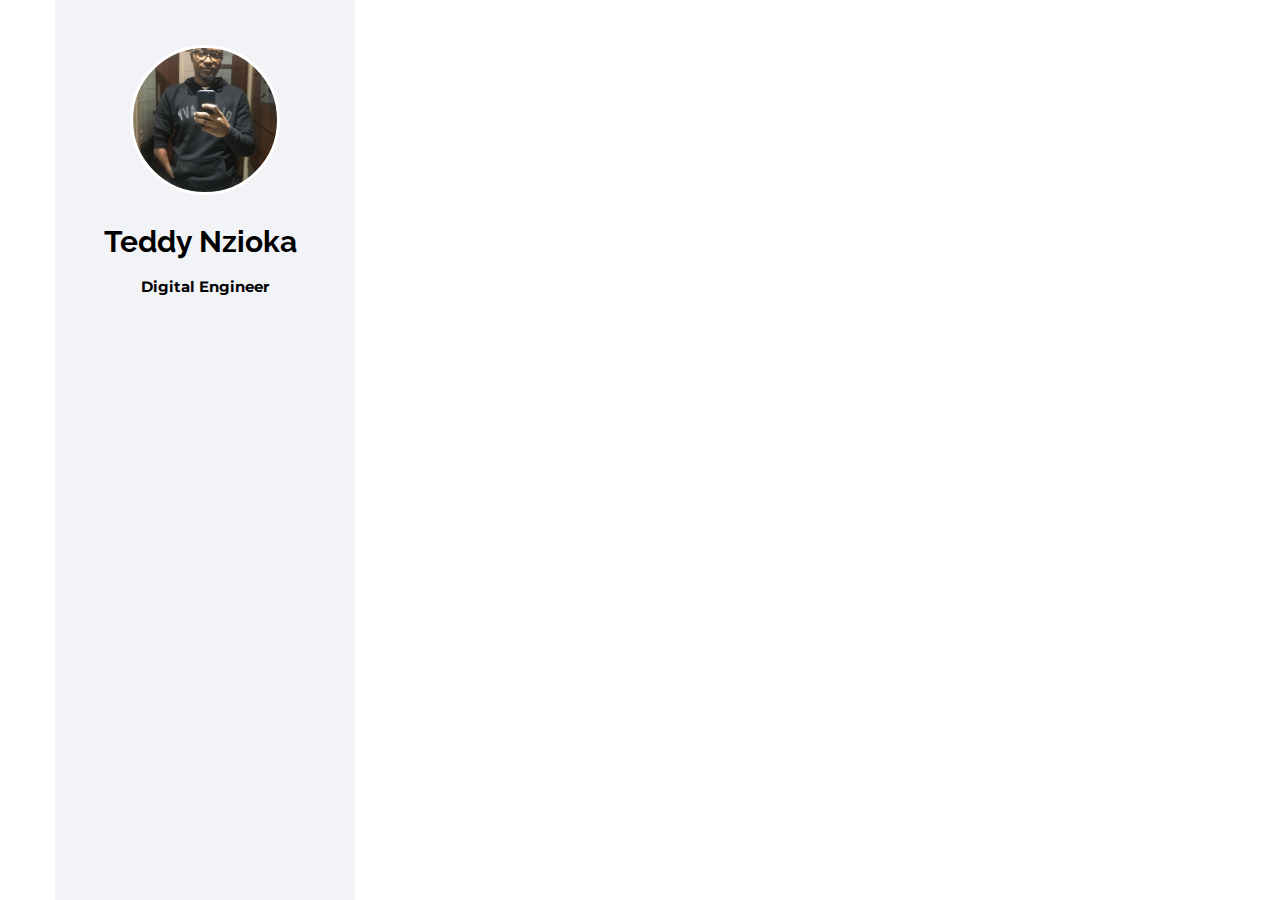
<file: cp.html>
<!DOCTYPE HTML>
<html>
	<head>
	<meta charset="utf-8">
	<meta http-equiv="X-UA-Compatible" content="IE=edge">
	<title>Teddy Nzioka</title>
	<meta name="viewport" content="width=device-width, initial-scale=1">
	<meta name="description" content="Portfolio webpage of Teddy Nzioka" />
	<meta name="keywords" content="portfolio,website,personal website,github,projects,computer science and engineering, information technology" />
	<meta name="author" content="Teddy Nzioka" />
   
    <!--Social Media icons--> 
    <link rel="stylesheet" href="https://cdnjs.cloudflare.com/ajax/libs/font-awesome/4.7.0/css/font-awesome.min.css">

	<!-- Place favicon.ico and apple-touch-icon.png in the root directory -->
    <link rel="icon" type="image/png" href="logo.png">

	<link href="https://fonts.googleapis.com/css?family=Quicksand:300,400,500,700" rel="stylesheet">
	<link href="https://fonts.googleapis.com/css?family=Playfair+Display:400,400i,700" rel="stylesheet">
    <link href="https://fonts.googleapis.com/css?family=Montserrat|Open+Sans|Raleway&display=swap" rel="stylesheet">
	
	<!-- Animate.css -->
	<link rel="stylesheet" href="css/animate.css">
	<!-- Bootstrap  -->
	<link rel="stylesheet" href="css/bootstrap.css">
	<!-- Flexslider  -->
	<link rel="stylesheet" href="css/flexslider.css">
	<!-- Flaticons  -->
	<link rel="stylesheet" href="fonts/flaticon/font/flaticon.css">
	<!-- Theme style  -->
	<link rel="stylesheet" href="css/style.css">
	<!-- Modernizr JS -->
	<script src="js/modernizr-2.6.2.min.js"></script>
        
        <script async src="https://pagead2.googlesyndication.com/pagead/js/adsbygoogle.js"></script>
<script>
  (adsbygoogle = window.adsbygoogle || []).push({
    google_ad_client: "ca-pub-5825421732371893",
    enable_page_level_ads: true
  });
</script>
        
	</head>
    
<body>
    <div id="colorlib-page">
		<div class="container-wrap">
		  <a href="#" class="js-colorlib-nav-toggle colorlib-nav-toggle" data-toggle="collapse" data-target="#navbar" aria-expanded="false" aria-controls="navbar"><i></i></a> 
            
            <!----Side bar--->
		  <aside id="colorlib-aside" role="complementary" class="border js-fullheight">
			<div class="text-center">
				<div class="author-img" style="background-image: url(images/teddbot.JPG);"></div>
				<h1 id="colorlib-logo"><a href="https://teddbot.github.io">Teddy Nzioka</a></h1>
				<p><strong>Digital Engineer</strong></p>
			</div>
		  </aside>
            
            <!----- main page--------->
            <div id="colorlib-main">
                  <!------Skills---------------->
            
    <section class="colorlib-skills" data-section="skills">
        <div class="colorlib-narrow-content">
            <div class="row">
				<div class="col-md-6 col-md-offset-3 col-md-pull-3 animate-box" data-animate-effect="fadeInLeft">
						<!--	<span class="heading-meta">My Specialty</span> -->
				    <h2>Profile Links</h2>
                    <hr>
				</div>
            </div>
            <div class="row">
				<div class="col-md-6 animate-box" data-animate-effect="fadeInLeft">
				    <div class="progress-wrap">
				        <strong><a href="https://www.codechef.com/users/"><p style="color:firebrick">Codechef</p></a></strong>
				    </div>
				</div>
				<div class="col-md-6 animate-box" data-animate-effect="fadeInRight">
				    <div class="progress-wrap">
				        <strong><a href="https://codeforces.com/profile/"><p style="color:deeppink">Codeforces</p></a></strong>
				    </div>
				</div>
				<div class="col-md-6 animate-box" data-animate-effect="fadeInLeft">
				    <div class="progress-wrap">
				        <strong><a href="https://auth.geeksforgeeks.org/user/"><p style="color:darkgreen">Geekforgeeks</p></a></strong>
				    </div>
				</div>
				<div class="col-md-6 animate-box" data-animate-effect="fadeInRight">
				    <div class="progress-wrap">
				        <strong><a href="https://www.hackerearth.com/"><p style="color:dimgrey">HackerEarth</p></a></strong>
				    </div>
				</div>
				<div class="col-md-6 animate-box" data-animate-effect="fadeInLeft">
				    <div class="progress-wrap">
				        <strong><a href="https://www.hackerrank.com/"><p style="color:forestgreen">HackerRank</p></a></strong>
				    </div>
				</div>
                <div class="col-md-6 animate-box" data-animate-effect="fadeInRight">
				    <div class="progress-wrap">
				        <strong><a href="https://github.com/teddbot"><p style="color:black">GitHub</p></a></strong>
				    </div>
				</div>
            </div>
        </div>
    </section>
                
    <section class="colorlib-skills" data-section="skills">
        <div class="colorlib-narrow-content">
            <div class="row">
				<div class="col-md-6 col-md-offset-3 col-md-pull-3 animate-box" data-animate-effect="fadeInLeft">
						<!--	<span class="heading-meta">My Specialty</span> -->
				    <h2>Social Links</h2>
                    <hr>
				</div>
            </div>
            <div class="row">
                <div class="col-md-6 animate-box" data-animate-effect="fadeInRight">
				    <div class="progress-wrap">
				        <strong><a href="https://www.linkedin.com/in/teddynzioka/"><p style="color:dodgerblue">Linkedin</p></a></strong>
				    </div>
				</div>
				<div class="col-md-6 animate-box" data-animate-effect="fadeInLeft">
				    <div class="progress-wrap">
				        <strong><a href="https://quora.com"><p style="color:darkred">Quora</p></a></strong>
				    </div>
				</div>
				<div class="col-md-6 animate-box" data-animate-effect="fadeInRight">
				    <div class="progress-wrap">
				        <strong><a href="https://medium.com/@teddbot"><p style="color:aquamarine">Medium</p></a></strong>
				    </div>
				</div>
				<div class="col-md-6 animate-box" data-animate-effect="fadeInLeft">
				    <div class="progress-wrap">
				        <strong><a href="https://www.instagram.com"><p style="color:darkorange">Instagram</p></a></strong>
				    </div>
				</div>
				<div class="col-md-6 animate-box" data-animate-effect="fadeInRight">
				    <div class="progress-wrap">
				        <strong><a href="https://twitter.com"><p style="color:dodgerblue">Twitter</p></a></strong>
				    </div>
				</div>
            </div>
        </div>
    </section>

            </div><!-- end:colorlib-main -->
        </div><!-- end:container-wrap -->
</div><!-- end:colorlib-page -->
     
	<!-- jQuery -->
	<script src="js/jquery.min.js"></script>
	<!-- jQuery Easing -->
	<script src="js/jquery.easing.1.3.js"></script>
	<!-- Bootstrap -->
	<script src="js/bootstrap.min.js"></script>
	<!-- Waypoints -->
	<script src="js/jquery.waypoints.min.js"></script>
	<!-- Flexslider -->
	<script src="js/jquery.flexslider-min.js"></script>
	<!-- Counters -->
	<script src="js/jquery.countTo.js"></script>
	
	
	<!-- MAIN JS -->
	<script src="js/main.js"></script>

	</body>
</html>
</file>
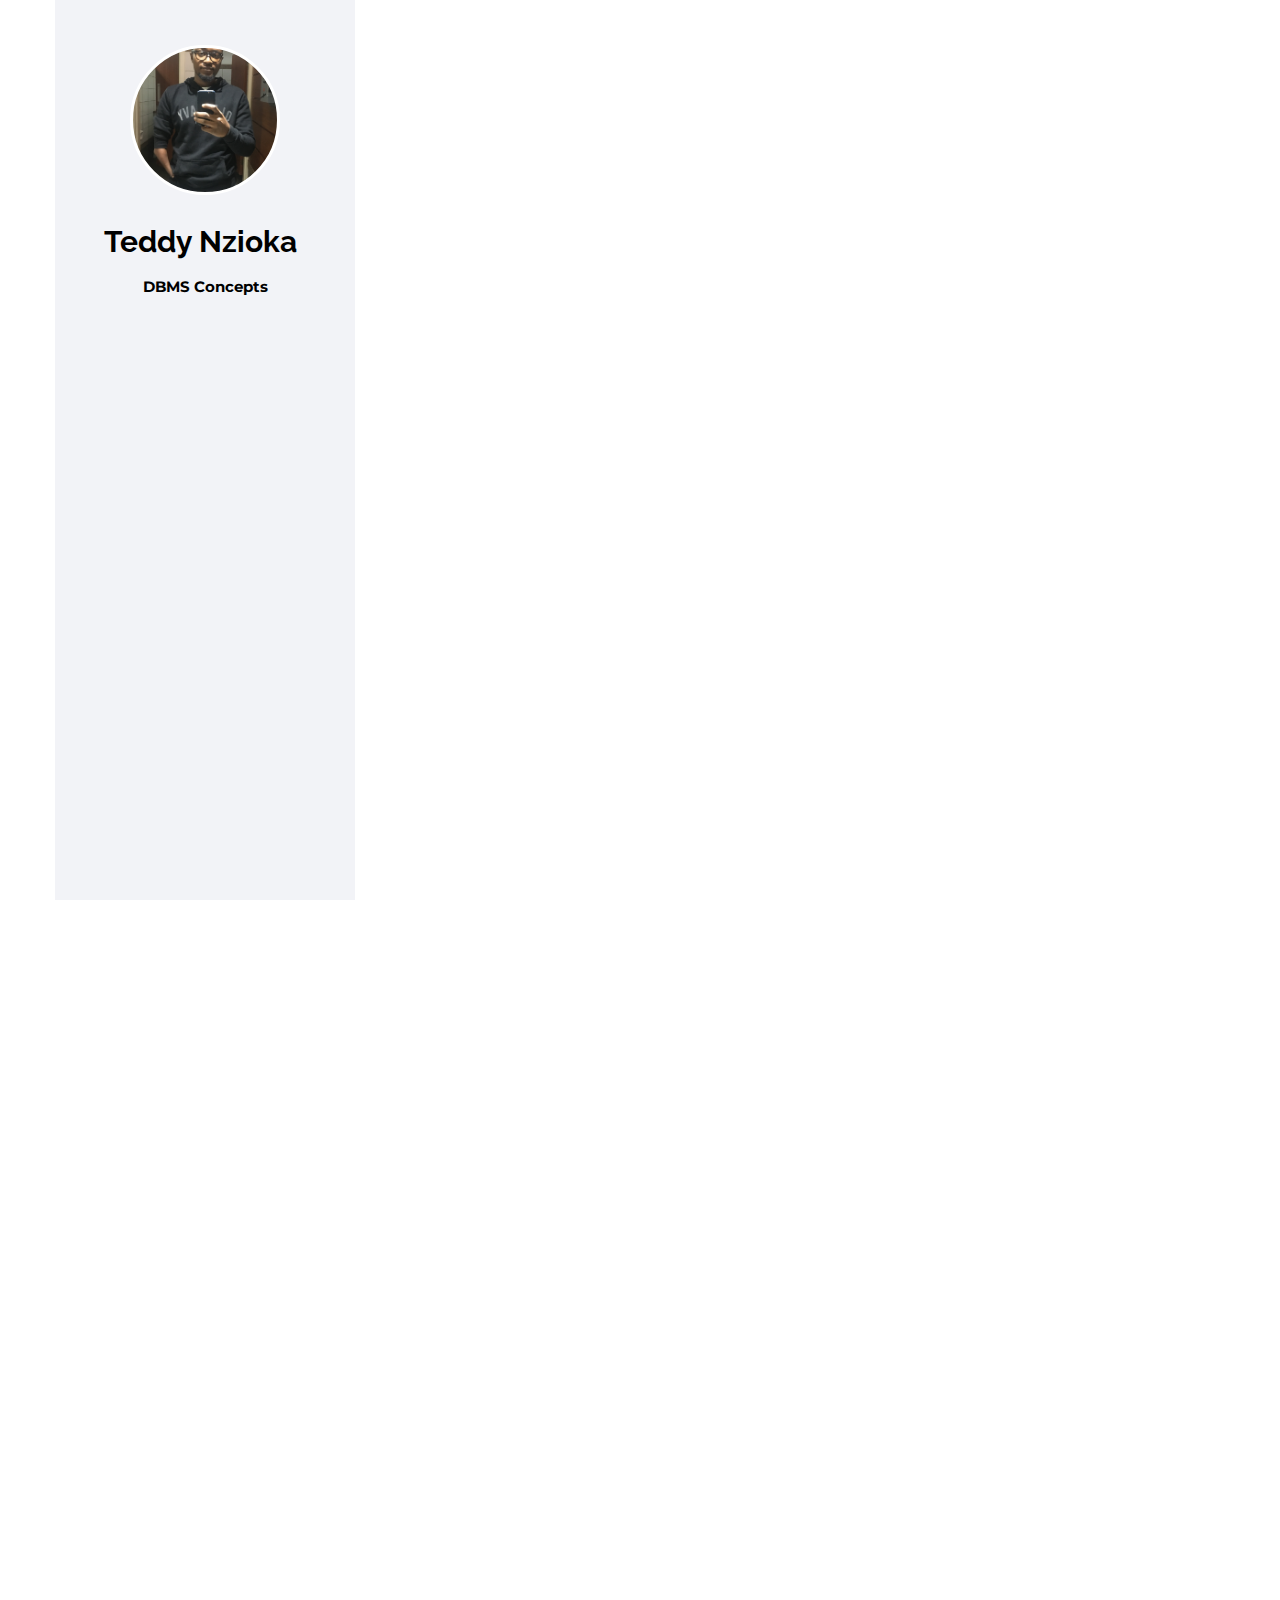
<file: dbmsconcepts.html>
<!DOCTYPE HTML>
<html>
	<head>
	<meta charset="utf-8">
	<meta http-equiv="X-UA-Compatible" content="IE=edge">
	<title>Teddy Nzioka - DBMS Concepts</title>
	<meta name="viewport" content="width=device-width, initial-scale=1">
	<meta name="description" content="Portfolio webpage of Teddy Nzioka" />
	<meta name="keywords" content="portfolio,website,personal website,github,projects,computer science and engineering, information technology" />
	<meta name="author" content="Teddy Nzioka" />
   
    <!--Social Media icons--> 
    <link rel="stylesheet" href="https://cdnjs.cloudflare.com/ajax/libs/font-awesome/4.7.0/css/font-awesome.min.css">

	<!-- Place favicon.ico and apple-touch-icon.png in the root directory -->
    <link rel="icon" type="image/png" href="logo.png">

	<link href="https://fonts.googleapis.com/css?family=Quicksand:300,400,500,700" rel="stylesheet">
	<link href="https://fonts.googleapis.com/css?family=Playfair+Display:400,400i,700" rel="stylesheet">
    <link href="https://fonts.googleapis.com/css?family=Montserrat|Open+Sans|Raleway&display=swap" rel="stylesheet">
	
	<!-- Animate.css -->
	<link rel="stylesheet" href="css/animate.css">
	<!-- Bootstrap  -->
	<link rel="stylesheet" href="css/bootstrap.css">
	<!-- Flexslider  -->
	<link rel="stylesheet" href="css/flexslider.css">
	<!-- Flaticons  -->
	<link rel="stylesheet" href="fonts/flaticon/font/flaticon.css">
	<!-- Theme style  -->
	<link rel="stylesheet" href="css/style.css">
	<!-- Modernizr JS -->
	<script src="js/modernizr-2.6.2.min.js"></script>
        
        <script async src="https://pagead2.googlesyndication.com/pagead/js/adsbygoogle.js"></script>
<script>
  (adsbygoogle = window.adsbygoogle || []).push({
    google_ad_client: "ca-pub-5825421732371893",
    enable_page_level_ads: true
  });
</script>
        
	</head>
    
<body>
    <div id="colorlib-page">
		<div class="container-wrap">
		  <a href="#" class="js-colorlib-nav-toggle colorlib-nav-toggle" data-toggle="collapse" data-target="#navbar" aria-expanded="false" aria-controls="navbar"><i></i></a> 
            
            <!----Side bar--->
		  <aside id="colorlib-aside" role="complementary" class="border js-fullheight">
			<div class="text-center">
				<div class="author-img" style="background-image: url(images/teddbot.JPG);"></div>
				<h1 id="colorlib-logo"><a href="https://teddbot.github.io">Teddy Nzioka</a></h1>
				<p><strong>DBMS Concepts</strong></p>
			</div>
		  </aside>
            
            <!----- main page--------->
            <div id="colorlib-main">
                  <!------Skills---------------->
            
    <section class="colorlib-skills" data-section="skills">
        <div class="colorlib-narrow-content">
            <div class="row">
				<div class="col-md-6 col-md-offset-3 col-md-pull-3 animate-box" data-animate-effect="fadeInLeft">
						<!--	<span class="heading-meta">My Specialty</span> -->
				    <h2>Most Asked DBMS Questions in Interviews</h2>
                    <hr>
				</div>
            </div>
            <div class="row">
				<div class="col-md-12 animate-box" data-animate-effect="fadeInLeft">
				    <div class="progress-wrap">
				        <strong><p style="color:firebrick">What are advantages of DBMS over traditional file based systems?</p></strong>
                        <p>Database management systems were developed to handle the following difficulties of typical Fille-processing systems supported by conventional operating systems.<br>
1. Data redundancy and inconsistency<br>
2. Difficulty in accessing data<br>
3. Data isolation – multiple files and formats<br>
4. Integrity problems<br>
5. Atomicity of updates<br>
6. Concurrent access by multiple users<br>
7. Security problems</p>
				    </div>
				</div>
				<div class="col-md-12 animate-box" data-animate-effect="fadeInRight">
				    <div class="progress-wrap">
				        <strong><p style="color:firebrick">What are super, primary, candidate and foreign keys?</p></strong>
                        <p>A superkey is a set of attributes of a relation schema upon which all attributes of the schema are functionally dependent. No two rows can have the same value of super key attributes.
A Candidate key is minimal superkey, i.e., no proper subset of Candidate key attributes can be a superkey.<br>
A Primary Key is one of the candidate keys. One of the candidate keys is selected as most important and becomes the primary key. There cannot be more that one primary keys in a table.<br>
Foreign key is a field (or collection of fields) in one table that uniquely identifies a row of another table. See this for an example.</p>
				    </div>
				</div>
				<div class="col-md-12 animate-box" data-animate-effect="fadeInLeft">
				    <div class="progress-wrap">
				        <strong><p style="color:firebrick">What is the difference between primary key and unique constraints?</p></strong>
                        <p>Primary key cannot have NULL value, the unique constraints can have NULL values. There is only one primary key in a table, but there can be multiple unique constrains.</p>
				    </div>
				</div>
				<div class="col-md-12 animate-box" data-animate-effect="fadeInRight">
				    <div class="progress-wrap">
				        <strong><p style="color:firebrick">What is database normalization?</p></strong>
                        <p>It is a process of analyzing the given relation schemas based on their functional dependencies and primary keys to achieve the following desirable properties:<br>
1) Minimizing Redundancy<br>
2) Minimizing the Insertion, Deletion, And Update Anomalies<br>
Relation schemas that do not meet the properties are decomposed into smaller relation schemas that could meet desirable properties.</p>
				    </div>
				</div>
				<div class="col-md-12 animate-box" data-animate-effect="fadeInLeft">
				    <div class="progress-wrap">
				        <strong><p style="color:firebrick">What is SQL?</p></strong>
                        <p>SQL is Structured Query Language designed for inserting and modifying in a relational database system.</p>
				    </div>
				</div>
				<div class="col-md-12 animate-box" data-animate-effect="fadeInRight">
				    <div class="progress-wrap">
				        <strong><p style="color:firebrick">What are the differences between DDL, DML and DCL in SQL?</p></strong>
                        <p>Following are some details of three.<br>
<strong>DDL</strong> stands for Data Definition Language. SQL queries like CREATE, ALTER, DROP and RENAME come under this.
<strong>DML</strong> stands for Data Manipulation Language. SQL queries like SELECT, INSERT and UPDATE come under this.
<strong>DCL</strong> stands for Data Control Language. SQL queries like GRANT and REVOKE come under this.</p>
				    </div>
				</div>
                <div class="col-md-12 animate-box" data-animate-effect="fadeInLeft">
				    <div class="progress-wrap">
				        <strong><p style="color:firebrick">What is the difference between having and where clause?</p></strong><p>HAVING is used to specify a condition for a group or an aggregate function used in select statement. The WHERE clause selects before grouping. The HAVING clause selects rows after grouping. Unlike HAVING clause, the WHERE clause cannot contain aggregate functions.</p>
				    </div>
				</div>
                <div class="col-md-12 animate-box" data-animate-effect="fadeInLeft">
				    <div class="progress-wrap">
				        <strong><p style="color:firebrick">What is a Trigger?</p></strong>
                        <p>A Trigger is a code that associated with insert, update or delete operations. The code is executed automatically whenever the associated query is executed on a table. Triggers can be useful to maintain integrity in database.</p>
				    </div>
				</div>
				<div class="col-md-12 animate-box" data-animate-effect="fadeInRight">
				    <div class="progress-wrap">
				        <strong><p style="color:firebrick">What is a stored procedure?</p></strong>
                        <p>A stored procedure is like a function that contains a set of operations compiled together. It contains a set of operations that are commonly used in an application to do some common database tasks.

</p>
				    </div>
				</div>
                <div class="col-md-12 animate-box" data-animate-effect="fadeInLeft">
				    <div class="progress-wrap">
				        <strong><p style="color:firebrick">What is the difference between Trigger and Stored Procedure?</p></strong>
                        <p>Unlike Stored Procedures, Triggers cannot be called directly. They can only be associated with queries.</p>
				    </div>
				</div>
				<div class="col-md-12 animate-box" data-animate-effect="fadeInRight">
				    <div class="progress-wrap">
				        <strong><p style="color:firebrick">What is a transaction? What are ACID properties?</p></strong>
                        <p>A Database Transaction is a set of database operations that must be treated as whole, means either all operations are executed or none of them.<br>
An example can be bank transaction from one account to another account. Either both debit and credit operations must be executed or none of them.<br>
ACID (Atomicity, Consistency, Isolation, Durability) is a set of properties that guarantee that database transactions are processed reliably.</p>
				    </div>
				</div>
                <div class="col-md-12 animate-box" data-animate-effect="fadeInLeft">
				    <div class="progress-wrap">
				        <strong><p style="color:firebrick">What are indexes?</p></strong>
                        <p>A database index is a data structure that improves the speed of data retrieval operations on a database table at the cost of additional writes and the use of more storage space to maintain the extra copy of data.<br>
Data can be stored only in one order on disk. To support faster access according to different values, faster search like binary search for different values is desired, For this purpose, indexes are created on tables. These indexes need extra space on disk, but they allow faster search according to different frequently searched values.</p>
				    </div>
				</div>
				<div class="col-md-12 animate-box" data-animate-effect="fadeInRight">
				    <div class="progress-wrap">
				        <strong><p style="color:firebrick">What are clustered and non-clustered Indexes?</p></strong>
                        <p>Clustered indexes is the index according to which data is physically stored on disk. Therefore, only one clustered index can be created on a given database table.<br>
Non-clustered indexes don’t define physical ordering of data, but logical ordering. </p>
				    </div>
				</div>
            </div>
        </div>
    </section>

            </div><!-- end:colorlib-main -->
        </div><!-- end:container-wrap -->
</div><!-- end:colorlib-page -->
     
	<!-- jQuery -->
	<script src="js/jquery.min.js"></script>
	<!-- jQuery Easing -->
	<script src="js/jquery.easing.1.3.js"></script>
	<!-- Bootstrap -->
	<script src="js/bootstrap.min.js"></script>
	<!-- Waypoints -->
	<script src="js/jquery.waypoints.min.js"></script>
	<!-- Flexslider -->
	<script src="js/jquery.flexslider-min.js"></script>
	<!-- Counters -->
	<script src="js/jquery.countTo.js"></script>
	
	
	<!-- MAIN JS -->
	<script src="js/main.js"></script>

	</body>
</html>
</file>
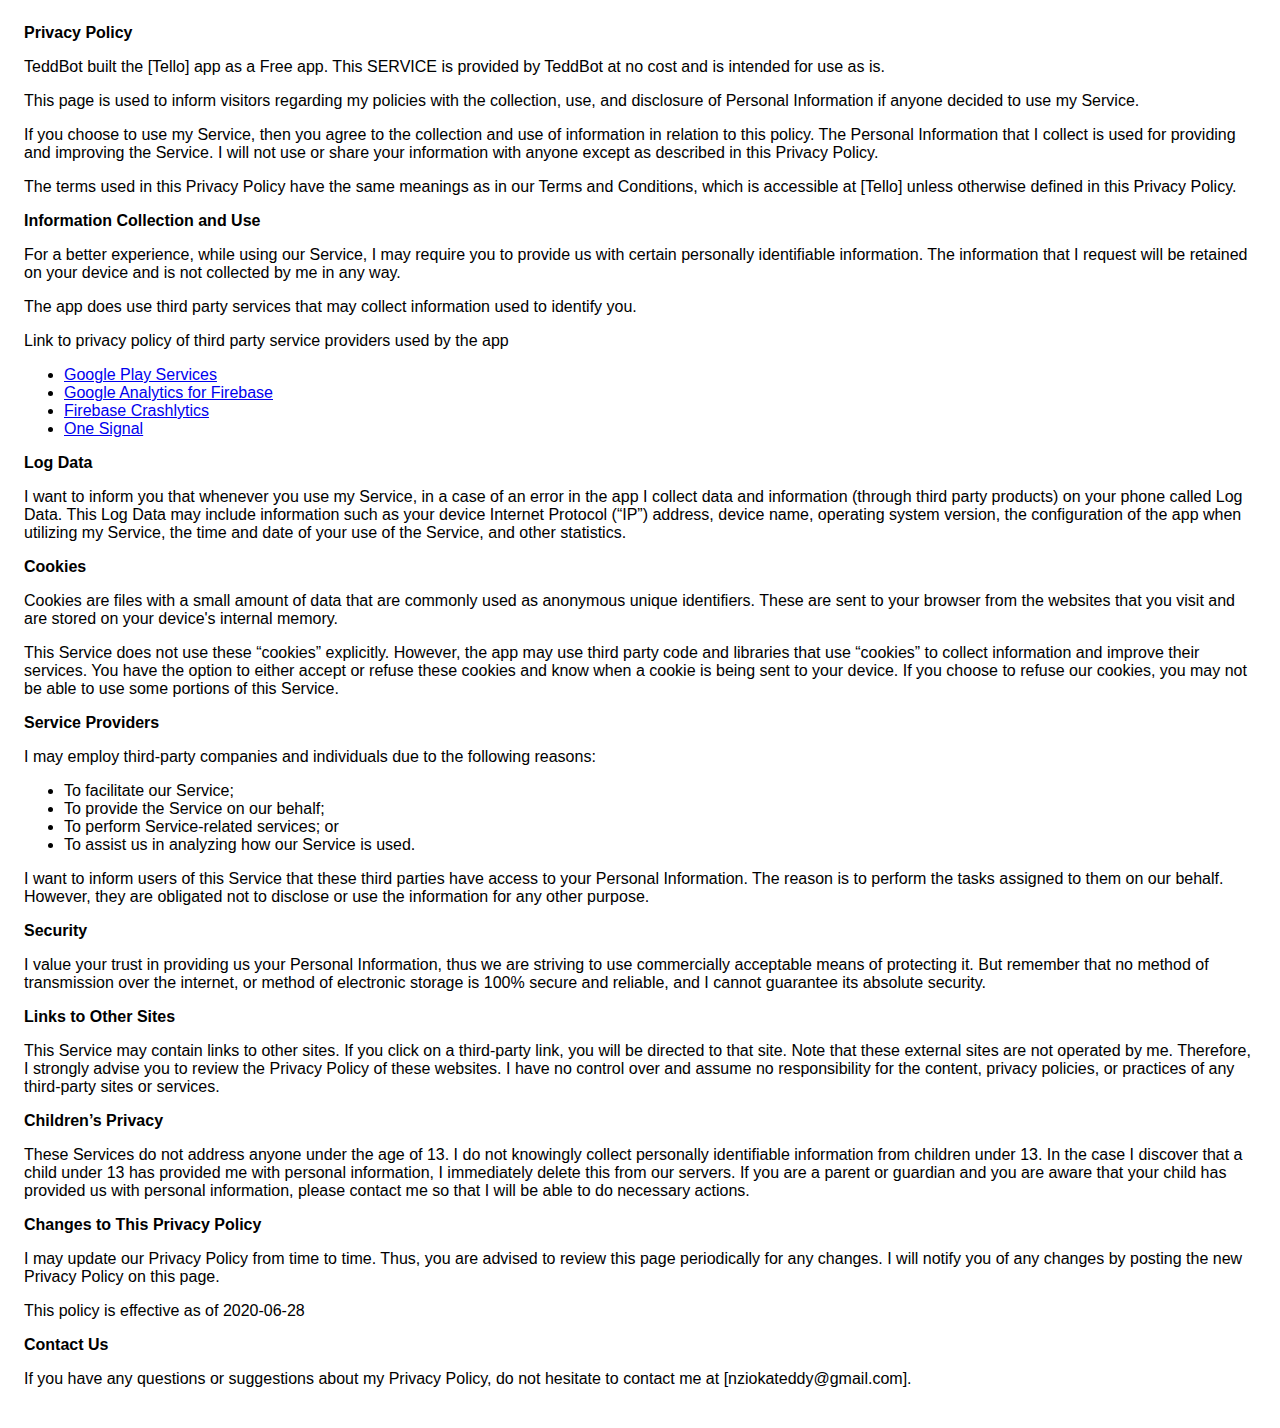
<file: privacy.html>
<!DOCTYPE html>
    <html>
    <head>
      <meta charset='utf-8'>
      <meta name='viewport' content='width=device-width'>
      <title>Privacy Policy</title>
      <style> body { font-family: 'Helvetica Neue', Helvetica, Arial, sans-serif; padding:1em; } </style>
    </head>
    <body>
    <strong>Privacy Policy</strong> <p>
                  TeddBot built the [Tello] app as
                  a Free app. This SERVICE is provided by
                  TeddBot at no cost and is intended for use as
                  is.
                </p> <p>
                  This page is used to inform visitors regarding my
                  policies with the collection, use, and disclosure of Personal
                  Information if anyone decided to use my Service.
                </p> <p>
                  If you choose to use my Service, then you agree to
                  the collection and use of information in relation to this
                  policy. The Personal Information that I collect is
                  used for providing and improving the Service. I will not use or share your information with
                  anyone except as described in this Privacy Policy.
                </p> <p>
                  The terms used in this Privacy Policy have the same meanings
                  as in our Terms and Conditions, which is accessible at
                  [Tello] unless otherwise defined in this Privacy Policy.
                </p> <p><strong>Information Collection and Use</strong></p> <p>
                  For a better experience, while using our Service, I
                  may require you to provide us with certain personally
                  identifiable information. The information that
                  I request will be retained on your device and is not collected by me in any way.
                </p> <div><p>
                    The app does use third party services that may collect
                    information used to identify you.
                  </p> <p>
                    Link to privacy policy of third party service providers used
                    by the app
                  </p> <ul><li><a href="https://www.google.com/policies/privacy/" target="_blank" rel="noopener noreferrer">Google Play Services</a></li><!----><li><a href="https://firebase.google.com/policies/analytics" target="_blank" rel="noopener noreferrer">Google Analytics for Firebase</a></li><li><a href="https://firebase.google.com/support/privacy/" target="_blank" rel="noopener noreferrer">Firebase Crashlytics</a></li><!----><!----><!----><!----><!----><!----><!----><!----><!----><!----><li><a href="https://onesignal.com/privacy_policy" target="_blank" rel="noopener noreferrer">One Signal</a></li><!----><!----><!----><!----><!----><!----></ul></div> <p><strong>Log Data</strong></p> <p>
                  I want to inform you that whenever you
                  use my Service, in a case of an error in the app
                  I collect data and information (through third party
                  products) on your phone called Log Data. This Log Data may
                  include information such as your device Internet Protocol
                  (“IP”) address, device name, operating system version, the
                  configuration of the app when utilizing my Service,
                  the time and date of your use of the Service, and other
                  statistics.
                </p> <p><strong>Cookies</strong></p> <p>
                  Cookies are files with a small amount of data that are
                  commonly used as anonymous unique identifiers. These are sent
                  to your browser from the websites that you visit and are
                  stored on your device's internal memory.
                </p> <p>
                  This Service does not use these “cookies” explicitly. However,
                  the app may use third party code and libraries that use
                  “cookies” to collect information and improve their services.
                  You have the option to either accept or refuse these cookies
                  and know when a cookie is being sent to your device. If you
                  choose to refuse our cookies, you may not be able to use some
                  portions of this Service.
                </p> <p><strong>Service Providers</strong></p> <p>
                  I may employ third-party companies and
                  individuals due to the following reasons:
                </p> <ul><li>To facilitate our Service;</li> <li>To provide the Service on our behalf;</li> <li>To perform Service-related services; or</li> <li>To assist us in analyzing how our Service is used.</li></ul> <p>
                  I want to inform users of this Service
                  that these third parties have access to your Personal
                  Information. The reason is to perform the tasks assigned to
                  them on our behalf. However, they are obligated not to
                  disclose or use the information for any other purpose.
                </p> <p><strong>Security</strong></p> <p>
                  I value your trust in providing us your
                  Personal Information, thus we are striving to use commercially
                  acceptable means of protecting it. But remember that no method
                  of transmission over the internet, or method of electronic
                  storage is 100% secure and reliable, and I cannot
                  guarantee its absolute security.
                </p> <p><strong>Links to Other Sites</strong></p> <p>
                  This Service may contain links to other sites. If you click on
                  a third-party link, you will be directed to that site. Note
                  that these external sites are not operated by me.
                  Therefore, I strongly advise you to review the
                  Privacy Policy of these websites. I have
                  no control over and assume no responsibility for the content,
                  privacy policies, or practices of any third-party sites or
                  services.
                </p> <p><strong>Children’s Privacy</strong></p> <p>
                  These Services do not address anyone under the age of 13.
                  I do not knowingly collect personally
                  identifiable information from children under 13. In the case
                  I discover that a child under 13 has provided
                  me with personal information, I immediately
                  delete this from our servers. If you are a parent or guardian
                  and you are aware that your child has provided us with
                  personal information, please contact me so that
                  I will be able to do necessary actions.
                </p> <p><strong>Changes to This Privacy Policy</strong></p> <p>
                  I may update our Privacy Policy from
                  time to time. Thus, you are advised to review this page
                  periodically for any changes. I will
                  notify you of any changes by posting the new Privacy Policy on
                  this page.
                </p> <p>This policy is effective as of 2020-06-28</p> <p><strong>Contact Us</strong></p> <p>
                  If you have any questions or suggestions about my
                  Privacy Policy, do not hesitate to contact me at [nziokateddy@gmail.com].
                </p> <p>
                  
    </body>
    </html>
</file>
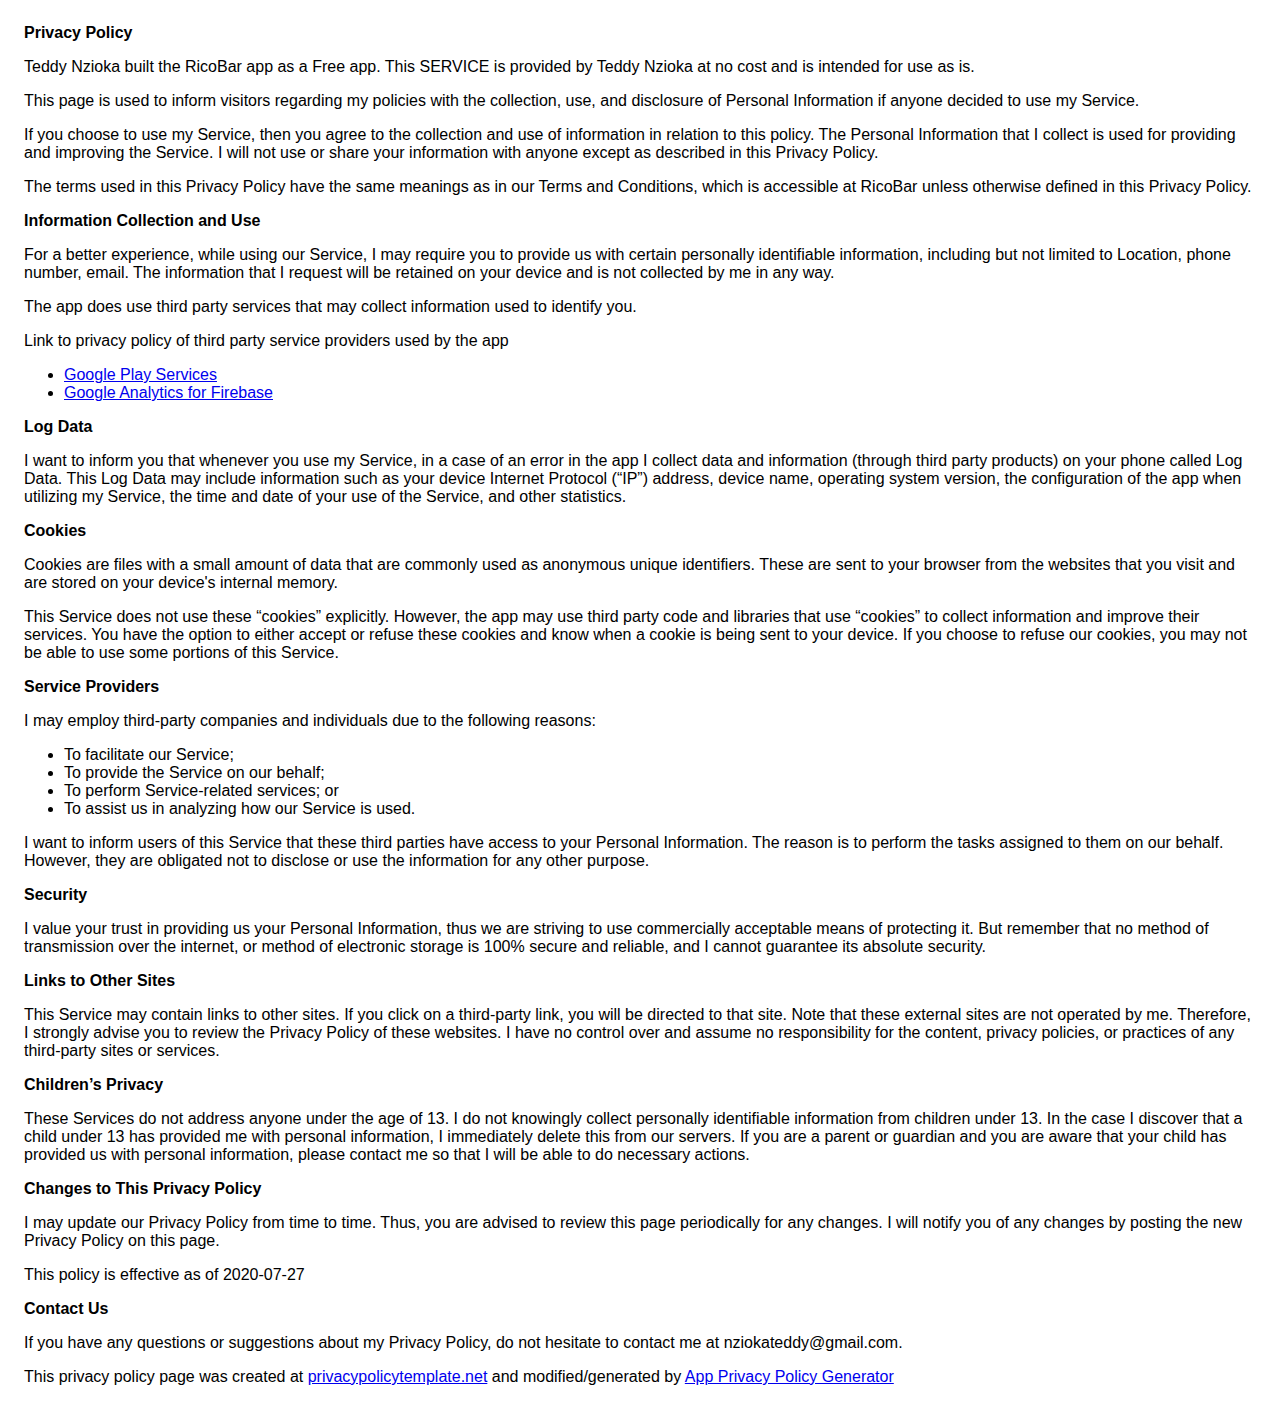
<file: privacyricobar.html>
<!DOCTYPE html>
    <html>
    <head>
      <meta charset='utf-8'>
      <meta name='viewport' content='width=device-width'>
      <title>Privacy Policy</title>
      <style> body { font-family: 'Helvetica Neue', Helvetica, Arial, sans-serif; padding:1em; } </style>
    </head>
    <body>
    <strong>Privacy Policy</strong> <p>
                  Teddy Nzioka built the RicoBar app as
                  a Free app. This SERVICE is provided by
                  Teddy Nzioka at no cost and is intended for use as
                  is.
                </p> <p>
                  This page is used to inform visitors regarding my
                  policies with the collection, use, and disclosure of Personal
                  Information if anyone decided to use my Service.
                </p> <p>
                  If you choose to use my Service, then you agree to
                  the collection and use of information in relation to this
                  policy. The Personal Information that I collect is
                  used for providing and improving the Service. I will not use or share your information with
                  anyone except as described in this Privacy Policy.
                </p> <p>
                  The terms used in this Privacy Policy have the same meanings
                  as in our Terms and Conditions, which is accessible at
                  RicoBar unless otherwise defined in this Privacy Policy.
                </p> <p><strong>Information Collection and Use</strong></p> <p>
                  For a better experience, while using our Service, I
                  may require you to provide us with certain personally
                  identifiable information, including but not limited to Location, phone number, email. The information that
                  I request will be retained on your device and is not collected by me in any way.
                </p> <div><p>
                    The app does use third party services that may collect
                    information used to identify you.
                  </p> <p>
                    Link to privacy policy of third party service providers used
                    by the app
                  </p> <ul><li><a href="https://www.google.com/policies/privacy/" target="_blank" rel="noopener noreferrer">Google Play Services</a></li><!----><li><a href="https://firebase.google.com/policies/analytics" target="_blank" rel="noopener noreferrer">Google Analytics for Firebase</a></li><!----><!----><!----><!----><!----><!----><!----><!----><!----><!----><!----><!----><!----><!----><!----><!----><!----><!----><!----></ul></div> <p><strong>Log Data</strong></p> <p>
                  I want to inform you that whenever you
                  use my Service, in a case of an error in the app
                  I collect data and information (through third party
                  products) on your phone called Log Data. This Log Data may
                  include information such as your device Internet Protocol
                  (“IP”) address, device name, operating system version, the
                  configuration of the app when utilizing my Service,
                  the time and date of your use of the Service, and other
                  statistics.
                </p> <p><strong>Cookies</strong></p> <p>
                  Cookies are files with a small amount of data that are
                  commonly used as anonymous unique identifiers. These are sent
                  to your browser from the websites that you visit and are
                  stored on your device's internal memory.
                </p> <p>
                  This Service does not use these “cookies” explicitly. However,
                  the app may use third party code and libraries that use
                  “cookies” to collect information and improve their services.
                  You have the option to either accept or refuse these cookies
                  and know when a cookie is being sent to your device. If you
                  choose to refuse our cookies, you may not be able to use some
                  portions of this Service.
                </p> <p><strong>Service Providers</strong></p> <p>
                  I may employ third-party companies and
                  individuals due to the following reasons:
                </p> <ul><li>To facilitate our Service;</li> <li>To provide the Service on our behalf;</li> <li>To perform Service-related services; or</li> <li>To assist us in analyzing how our Service is used.</li></ul> <p>
                  I want to inform users of this Service
                  that these third parties have access to your Personal
                  Information. The reason is to perform the tasks assigned to
                  them on our behalf. However, they are obligated not to
                  disclose or use the information for any other purpose.
                </p> <p><strong>Security</strong></p> <p>
                  I value your trust in providing us your
                  Personal Information, thus we are striving to use commercially
                  acceptable means of protecting it. But remember that no method
                  of transmission over the internet, or method of electronic
                  storage is 100% secure and reliable, and I cannot
                  guarantee its absolute security.
                </p> <p><strong>Links to Other Sites</strong></p> <p>
                  This Service may contain links to other sites. If you click on
                  a third-party link, you will be directed to that site. Note
                  that these external sites are not operated by me.
                  Therefore, I strongly advise you to review the
                  Privacy Policy of these websites. I have
                  no control over and assume no responsibility for the content,
                  privacy policies, or practices of any third-party sites or
                  services.
                </p> <p><strong>Children’s Privacy</strong></p> <p>
                  These Services do not address anyone under the age of 13.
                  I do not knowingly collect personally
                  identifiable information from children under 13. In the case
                  I discover that a child under 13 has provided
                  me with personal information, I immediately
                  delete this from our servers. If you are a parent or guardian
                  and you are aware that your child has provided us with
                  personal information, please contact me so that
                  I will be able to do necessary actions.
                </p> <p><strong>Changes to This Privacy Policy</strong></p> <p>
                  I may update our Privacy Policy from
                  time to time. Thus, you are advised to review this page
                  periodically for any changes. I will
                  notify you of any changes by posting the new Privacy Policy on
                  this page.
                </p> <p>This policy is effective as of 2020-07-27</p> <p><strong>Contact Us</strong></p> <p>
                  If you have any questions or suggestions about my
                  Privacy Policy, do not hesitate to contact me at nziokateddy@gmail.com.
                </p> <p>
                  This privacy policy page was created at
                  <a href="https://privacypolicytemplate.net" target="_blank" rel="noopener noreferrer">privacypolicytemplate.net</a>
                  and modified/generated by
                  <a href="https://app-privacy-policy-generator.firebaseapp.com/" target="_blank" rel="noopener noreferrer">App Privacy Policy Generator</a></p>
    </body>
    </html>
</file>
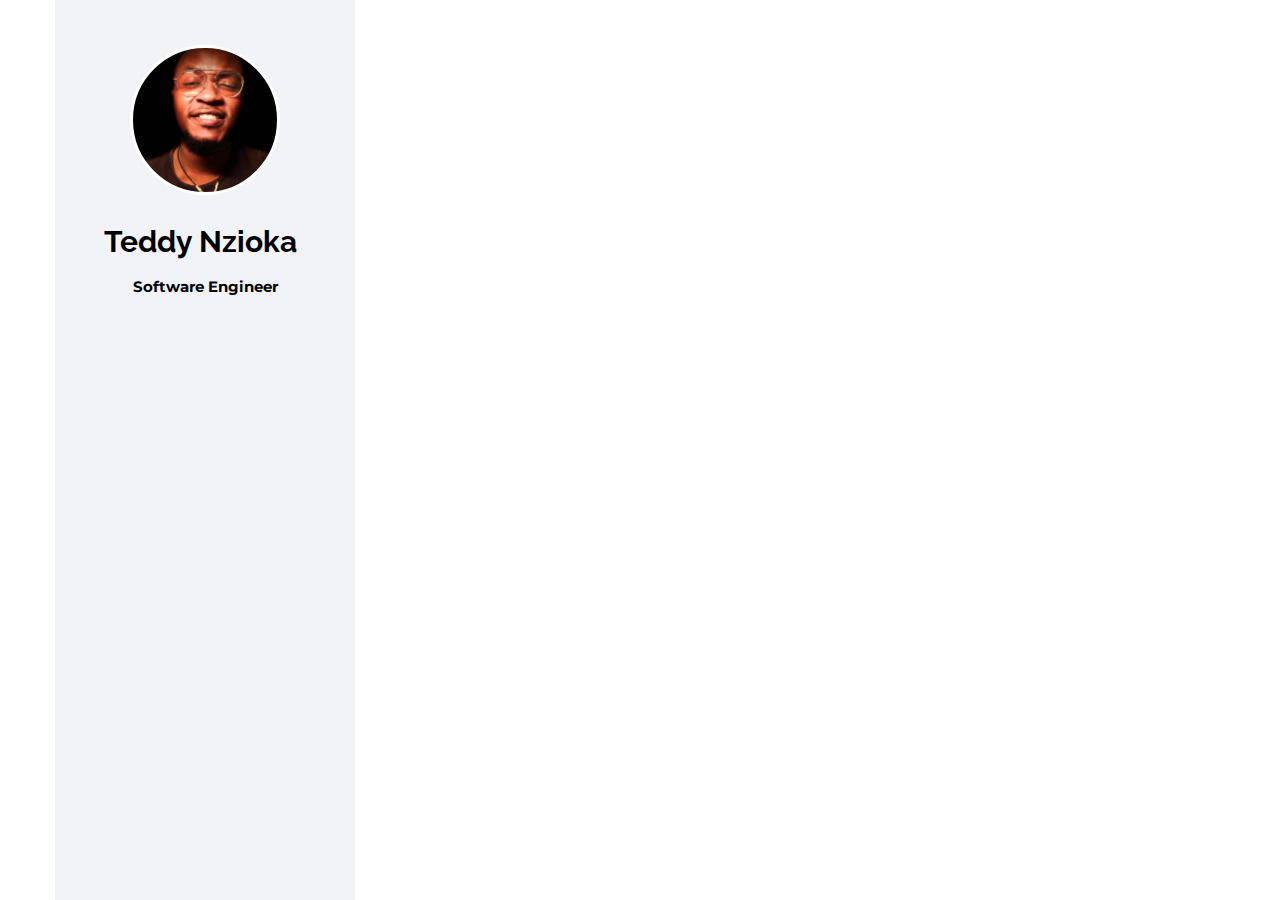
<file: web.html>
<!DOCTYPE HTML>
<html>
	<head>
	<meta charset="utf-8">
	<meta http-equiv="X-UA-Compatible" content="IE=edge">
	<title>Teddy Nzioka</title>
	<meta name="viewport" content="width=device-width, initial-scale=1">
	<meta name="description" content="Portfolio webpage of Teddy Nzioka" />
	<meta name="keywords" content="portfolio,website,personal website,github,projects,computer science and engineering, information technology" />
	<meta name="author" content="Teddy Nzioka" />
   
    <!--Social Media icons--> 
    <link rel="stylesheet" href="https://cdnjs.cloudflare.com/ajax/libs/font-awesome/4.7.0/css/font-awesome.min.css">

	<!-- Place favicon.ico and apple-touch-icon.png in the root directory -->
    <link rel="icon" type="image/png" href="logo.png">

	<link href="https://fonts.googleapis.com/css?family=Quicksand:300,400,500,700" rel="stylesheet">
	<link href="https://fonts.googleapis.com/css?family=Playfair+Display:400,400i,700" rel="stylesheet">
    <link href="https://fonts.googleapis.com/css?family=Montserrat|Open+Sans|Raleway&display=swap" rel="stylesheet">
	
	<!-- Animate.css -->
	<link rel="stylesheet" href="css/animate.css">
	<!-- Bootstrap  -->
	<link rel="stylesheet" href="css/bootstrap.css">
	<!-- Flexslider  -->
	<link rel="stylesheet" href="css/flexslider.css">
	<!-- Flaticons  -->
	<link rel="stylesheet" href="fonts/flaticon/font/flaticon.css">
	<!-- Theme style  -->
	<link rel="stylesheet" href="css/style.css">
	<!-- Modernizr JS -->
	<script src="js/modernizr-2.6.2.min.js"></script>
        
        <script async src="https://pagead2.googlesyndication.com/pagead/js/adsbygoogle.js"></script>
<script>
  (adsbygoogle = window.adsbygoogle || []).push({
    google_ad_client: "ca-pub-5825421732371893",
    enable_page_level_ads: true
  });
</script>
        
	</head>
    
<body>
    <div id="colorlib-page">
		<div class="container-wrap">
		  <a href="#" class="js-colorlib-nav-toggle colorlib-nav-toggle" data-toggle="collapse" data-target="#navbar" aria-expanded="false" aria-controls="navbar"><i></i></a> 
            
            <!----Side bar--->
		  <aside id="colorlib-aside" role="complementary" class="border js-fullheight">
			<div class="text-center">
				<div class="author-img" style="background-image: url(images/Tedd.jpeg);"></div>
				<h1 id="colorlib-logo"><a href="https://teddbot.github.io">Teddy Nzioka</a></h1>
				<p><strong>Software Engineer</strong></p>
			</div>
		  </aside>
            
            <!----- main page--------->
            <div id="colorlib-main">
                  <!------Skills---------------->
            
    <section class="colorlib-skills" data-section="skills">
        <div class="colorlib-narrow-content">
            <div class="row">
				<div class="col-md-6 col-md-offset-3 col-md-pull-3 animate-box" data-animate-effect="fadeInLeft">
						<!--	<span class="heading-meta">My Specialty</span> -->
				    <h2>Some Websites I Have Created:</h2>
                    <hr>
				</div>
            </div>
            <div class="row">
				<div class="col-md-6 animate-box" data-animate-effect="fadeInLeft">
				    <div class="progress-wrap">
				        <strong><a href="https://wahenga.org/"><p style="color:rgb(230, 155, 16)">Wahenga</p></a></strong>
				    </div>
				</div>
				<div class="col-md-6 animate-box" data-animate-effect="fadeInRight">
				    <div class="progress-wrap">
				        <strong><a href="https://zaytafrica.com"><p style="color:rgb(20, 114, 255)">Zayt Africa</p></a></strong>
				    </div>
				</div>
				<div class="col-md-6 animate-box" data-animate-effect="fadeInLeft">
				    <div class="progress-wrap">
				        <strong><a href="https://arknsharks.margmart.co.ke"><p style="color:rgb(247, 11, 11)">ArkNSharks</p></a></strong>
				    </div>
				</div>
				<div class="col-md-6 animate-box" data-animate-effect="fadeInRight">
				    <div class="progress-wrap">
				        <strong><a href="https://demo4.margmart.co.ke/"><p style="color:rgb(209, 66, 0)">TradeX</p></a></strong>
				    </div>
				</div>
				<div class="col-md-6 animate-box" data-animate-effect="fadeInLeft">
				    <div class="progress-wrap">
				        <strong><a href="http://pos.margmart.co.ke/"><p style="color:forestgreen">Taffi Green POS</p></a></strong>
				    </div>
				</div>
                <div class="col-md-6 animate-box" data-animate-effect="fadeInRight">
				    <div class="progress-wrap">
				        <strong><a href="https://saka.margmart.co.ke/"><p style="color:rgb(235, 80, 80)">Saka (Real Estate)</p></a></strong>
				    </div>
				</div>
            </div>
        </div>
    </section>
                
    <section class="colorlib-skills" data-section="skills">
        <div class="colorlib-narrow-content">
            <div class="row">
				
            </div>
            <div class="row">
                <div class="col-md-6 animate-box" data-animate-effect="fadeInRight">
				    <div class="progress-wrap">
				        <strong><a href="https://propertymanenos.com/"><p style="color:rgb(255, 0, 0)">PropertyManenos</p></a></strong>
				    </div>
				</div>
				<div class="col-md-6 animate-box" data-animate-effect="fadeInLeft">
				    <div class="progress-wrap">
				        <strong><a href="https://jdaadventures.com/"><p style="color:rgb(143, 153, 0)">JDA Adventures</p></a></strong>
				    </div>
				</div>
				<div class="col-md-6 animate-box" data-animate-effect="fadeInRight">
				    <div class="progress-wrap">
				        <strong><a href="https://mamafua.co.ke/"><p style="color:rgb(19, 236, 236)">Mama Fua</p></a></strong>
				    </div>
				</div>
				<div class="col-md-6 animate-box" data-animate-effect="fadeInLeft">
				    <div class="progress-wrap">
				        <strong><a href="https://thurcroftflos.co.ke"><p style="color:rgb(255, 0, 242)">ThurCroftFlos</p></a></strong>
				    </div>
				</div>
				
            </div>
        </div>
    </section>

            </div><!-- end:colorlib-main -->
        </div><!-- end:container-wrap -->
</div><!-- end:colorlib-page -->
     
	<!-- jQuery -->
	<script src="js/jquery.min.js"></script>
	<!-- jQuery Easing -->
	<script src="js/jquery.easing.1.3.js"></script>
	<!-- Bootstrap -->
	<script src="js/bootstrap.min.js"></script>
	<!-- Waypoints -->
	<script src="js/jquery.waypoints.min.js"></script>
	<!-- Flexslider -->
	<script src="js/jquery.flexslider-min.js"></script>
	<!-- Counters -->
	<script src="js/jquery.countTo.js"></script>
	
	
	<!-- MAIN JS -->
	<script src="js/main.js"></script>

	</body>
</html>
</file>
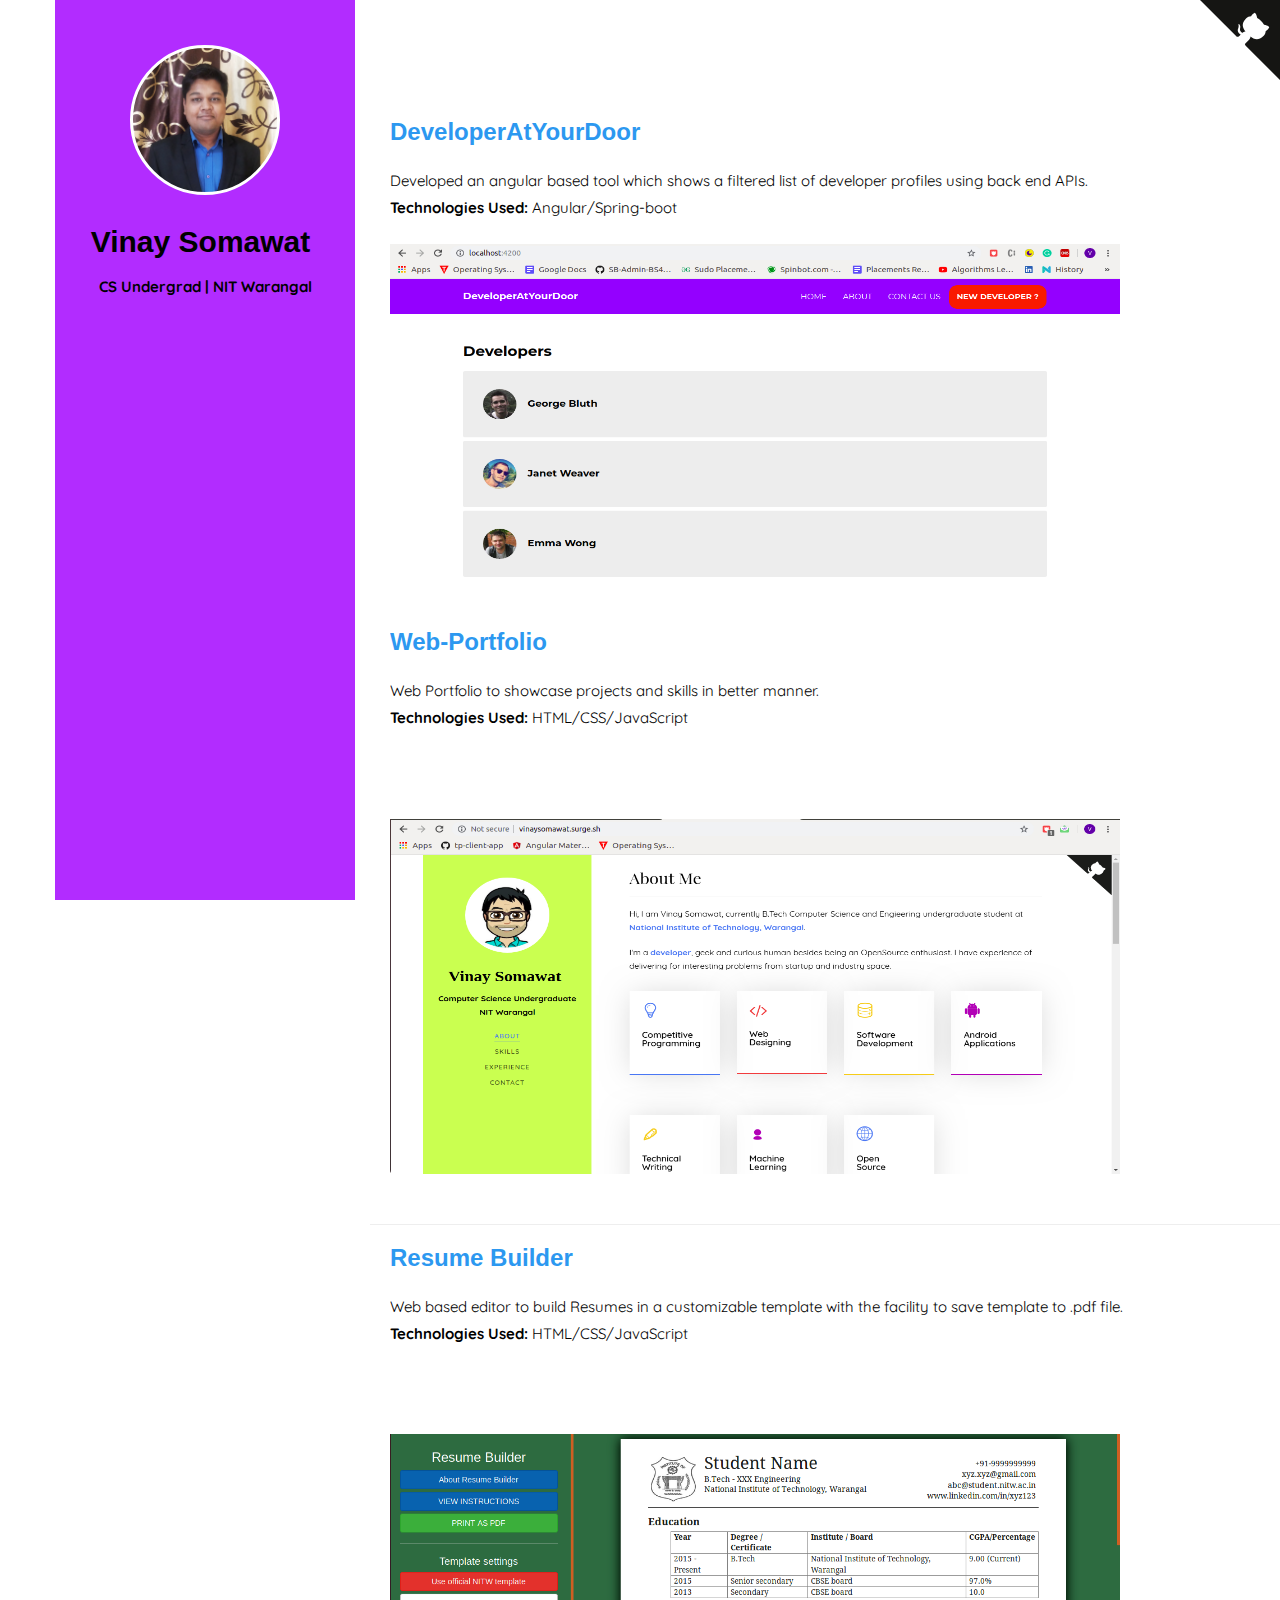
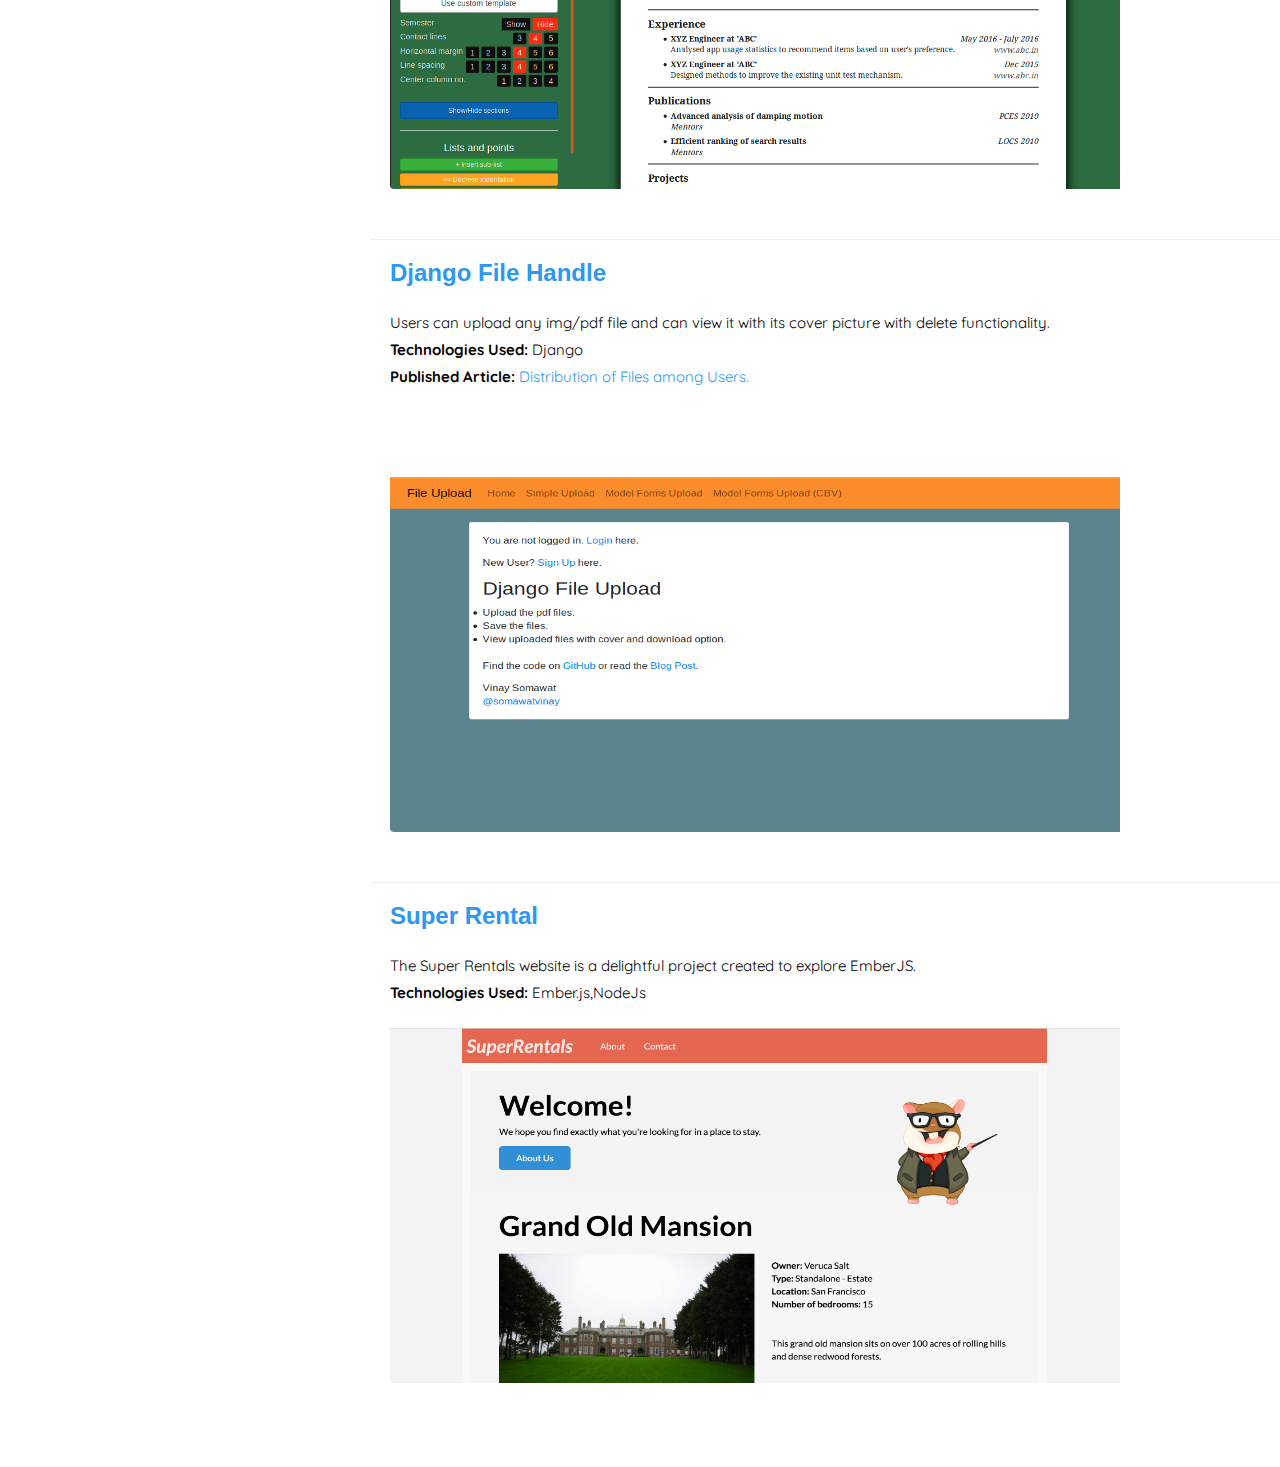
<file: web-dev/webdev.html>
<!DOCTYPE HTML>
<html>
	<head>
	<meta charset="utf-8">
	<meta http-equiv="X-UA-Compatible" content="IE=edge">
	<title>Vinay Somawat - Web Development</title>
	<meta name="viewport" content="width=device-width, initial-scale=1">
	<meta name="description" content="Portfolio webpage of Vinay Somawat" />
	<meta name="keywords" content="portfolio,website,personal website,github,projects,computer science and engineering" />
	<meta name="author" content="Vinay Somawat" />

        <!---------Google adsense------------->
        <script async src="//pagead2.googlesyndication.com/pagead/js/adsbygoogle.js"></script>
<script>
  (adsbygoogle = window.adsbygoogle || []).push({
    google_ad_client: "ca-pub-5825421732371893",
    enable_page_level_ads: true
  });
</script>
        
    <!--quora icon--> 
    <meta name="viewport" content="width=device-width, initial-scale=1">
    <link rel="stylesheet" href="https://cdnjs.cloudflare.com/ajax/libs/font-awesome/4.7.0/css/font-awesome.min.css">

	<!-- Place favicon.ico and apple-touch-icon.png in the root directory -->
	<link rel="shortcut icon" href="kisspng-wechat-avatar-icon-line-v-word-5a715fe8a66dc6.6173848315173795606817.png">
        <link rel="icon" type="image/png" href="kisspng-wechat-avatar-icon-line-v-word-5a715fe8a66dc6.6173848315173795606817.png">

	<link href="https://fonts.googleapis.com/css?family=Quicksand:300,400,500,700" rel="stylesheet">
	<link href="https://fonts.googleapis.com/css?family=Playfair+Display:400,400i,700" rel="stylesheet">
	
	<!-- Animate.css -->
	<link rel="stylesheet" href="css/animate.css">
	<!-- Icomoon Icon Fonts-->
	<link rel="stylesheet" href="css/icomoon.css">
	<!-- Bootstrap  -->
	<link rel="stylesheet" href="css/bootstrap.css">
	<!-- Flexslider  -->
	<link rel="stylesheet" href="css/flexslider.css">
	<!-- Flaticons  -->
	<link rel="stylesheet" href="fonts/flaticon/font/flaticon.css">
	<!-- Owl Carousel -->
	<link rel="stylesheet" href="css/owl.carousel.min.css">
	<link rel="stylesheet" href="css/owl.theme.default.min.css">
	<!-- Theme style  -->
	<link rel="stylesheet" href="css/style.css">
	<!-- Modernizr JS -->
	<script src="js/modernizr-2.6.2.min.js"></script>
        
	</head>
    
            <!--- Github ribbon ----------->
<a href="https://github.com/vinaysomawat/vinaysomawat.github.io" class="github-corner" aria-label="View source on GitHub"><svg width="80" height="80" viewBox="0 0 250 250" style="fill:#151513; color:#fff; position: absolute; top: 0; border: 0; right: 0;" aria-hidden="true"><path d="M0,0 L115,115 L130,115 L142,142 L250,250 L250,0 Z"></path><path d="M128.3,109.0 C113.8,99.7 119.0,89.6 119.0,89.6 C122.0,82.7 120.5,78.6 120.5,78.6 C119.2,72.0 123.4,76.3 123.4,76.3 C127.3,80.9 125.5,87.3 125.5,87.3 C122.9,97.6 130.6,101.9 134.4,103.2" fill="currentColor" style="transform-origin: 130px 106px;" class="octo-arm"></path><path d="M115.0,115.0 C114.9,115.1 118.7,116.5 119.8,115.4 L133.7,101.6 C136.9,99.2 139.9,98.4 142.2,98.6 C133.8,88.0 127.5,74.4 143.8,58.0 C148.5,53.4 154.0,51.2 159.7,51.0 C160.3,49.4 163.2,43.6 171.4,40.1 C171.4,40.1 176.1,42.5 178.8,56.2 C183.1,58.6 187.2,61.8 190.9,65.4 C194.5,69.0 197.7,73.2 200.1,77.6 C213.8,80.2 216.3,84.9 216.3,84.9 C212.7,93.1 206.9,96.0 205.4,96.6 C205.1,102.4 203.0,107.8 198.3,112.5 C181.9,128.9 168.3,122.5 157.7,114.1 C157.9,116.9 156.7,120.9 152.7,124.9 L141.0,136.5 C139.8,137.7 141.6,141.9 141.8,141.8 Z" fill="currentColor" class="octo-body"></path></svg></a><style>.github-corner:hover .octo-arm{animation:octocat-wave 560ms ease-in-out}@keyframes octocat-wave{0%,100%{transform:rotate(0)}20%,60%{transform:rotate(-25deg)}40%,80%{transform:rotate(10deg)}}@media (max-width:500px){.github-corner:hover .octo-arm{animation:none}.github-corner .octo-arm{animation:octocat-wave 560ms ease-in-out}}</style>
            
	<body id="particles-js">
	<div id="colorlib-page">
		<div class="container-wrap">
		<a href="#" class="js-colorlib-nav-toggle colorlib-nav-toggle" data-toggle="collapse" data-target="#navbar" aria-expanded="false" aria-controls="navbar"><i></i></a> 
		<aside id="colorlib-aside" role="complementary" class="border js-fullheight">
			<div class="text-center">
				<div class="author-img" style="background-image: url(images/IMG_-wl1xai.jpg);"></div>
				<h1 id="colorlib-logo"><a href="https://vinaysomawat.github.io">Vinay Somawat</a></h1>
				<p><strong>CS Undergrad | NIT Warangal</strong></p>
			</div>
		</aside>
            
            
<div id="colorlib-main">
<section class="colorlib-about" data-section="about">
				<div class="colorlib-narrow-content">
					<div class="row">
							<div class="row row-bottom-padded-sm animate-box" data-animate-effect="fadeInLeft">
								<div class="col-md-12">
									<div class="about-desc">
                                       <h2>Web Development</h2>
                                        <hr>
									</div>
							</div>
						</div>
					</div>
				</div>
			</section>
    
     <div id="projects" class="background-alt">
        <div class="container">
            <div class="col">
                <div class="row">
                <div class="project shadow-large">
                    <div class="project-image">
                        <h3><a href="https://github.com/vinaysomawat/DeveloperAtYourDoor">DeveloperAtYourDoor</a></h3>
                        <p>Developed an angular based tool which shows a filtered list of developer profiles using back end APIs. <br>
                            <strong>Technologies Used: </strong>Angular/Spring-boot
                        </p>
                        <img src="images/developeratyourdoor.png" />
                    </div>
                    <!-- End .project-image -->
                    <!-- End .project-info -->
                </div>
                    </div>
                <div class="row">
                <div class="project shadow-large">
                    <div class="project-image">
                        <h3><a href="https://vinaysomawat.github.io">Web-Portfolio</a></h3>
                        <p>Web Portfolio to showcase projects and skills in better manner. <br>
                            <strong>Technologies Used: </strong>HTML/CSS/JavaScript
                        </p>
                        <iframe src="https://ghbtns.com/github-btn.html?user=vinaysomawat&repo=vinaysomawat.github.io&type=watch&count=true&size=large&v=2" frameborder="0" scrolling="0" width="160px" height="30px"></iframe>
                        <iframe src="https://ghbtns.com/github-btn.html?user=vinaysomawat&repo=vinaysomawat.github.io&type=star&count=true&size=large" frameborder="0" scrolling="0" width="160px" height="30px"></iframe>
                        <iframe src="https://ghbtns.com/github-btn.html?user=vinaysomawat&repo=vinaysomawat.github.io&type=fork&count=true&size=large" frameborder="0" scrolling="0" width="158px" height="30px"></iframe>
                        <br><br>
                        <img src="images/portfolio.png" />
                    </div>
                    <!-- End .project-image -->
                    <!-- End .project-info -->
                </div>
                    </div>
                <hr>
                <div class="row">
                <div class="project shadow-large">
                    <div class="project-image">
                        <h3><a href="https://vinaysomawat.github.io/Resume-Builder">Resume Builder</a></h3>
                        <p>Web based editor to build Resumes in a customizable template with the facility to save template to .pdf file. <br>
                            <strong>Technologies Used: </strong>HTML/CSS/JavaScript
                        </p>
                        <iframe src="https://ghbtns.com/github-btn.html?user=vinaysomawat&repo=Resume-Builder&type=watch&count=true&size=large&v=2" frameborder="0" scrolling="0" width="160px" height="30px"></iframe>
                        <iframe src="https://ghbtns.com/github-btn.html?user=vinaysomawat&repo=Resume-Builder&type=star&count=true&size=large" frameborder="0" scrolling="0" width="160px" height="30px"></iframe>
                        <iframe src="https://ghbtns.com/github-btn.html?user=vinaysomawat&repo=Resume-Builder&type=fork&count=true&size=large" frameborder="0" scrolling="0" width="158px" height="30px"></iframe>
                        <br><br>
                        <img src="images/resumebuilder.png" />
                    </div>
                    <!-- End .project-image -->
                    <!-- End .project-info -->
                </div>
                    </div>
                <hr>
                <div class="row">
                <div class="project shadow-large">
                    <div class="project-image">
                        <h3><a href="http://somawatvinay.pythonanywhere.com/">Django File Handle</a></h3>
                        <p>Users can upload any img/pdf file and can view it with its cover picture with delete functionality.<br>
                            <strong>Technologies Used: </strong>Django<br>
                        <strong>Published Article: </strong><a href="https://medium.com/quick-code/django-distributing-files-among-users-efa729598ba4">Distribution of Files among Users.</a></p>
                        <iframe src="https://ghbtns.com/github-btn.html?user=vinaysomawat&repo=Django-file-handle&type=watch&count=true&size=large&v=2" frameborder="0" scrolling="0" width="160px" height="30px"></iframe>
                        <iframe src="https://ghbtns.com/github-btn.html?user=vinaysomawat&repo=Django-file-handle&type=star&count=true&size=large" frameborder="0" scrolling="0" width="160px" height="30px"></iframe>
                        <iframe src="https://ghbtns.com/github-btn.html?user=vinaysomawat&repo=Django-file-handle&type=fork&count=true&size=large" frameborder="0" scrolling="0" width="158px" height="30px"></iframe>
                        <br><br>
                        <img src="images/djangofilehandle.png" width="325" height="225" />
                    </div>
                    </div>
                    <!-- End .project-image -->
                    <div class="project-info">
                        
                    <!-- End .project-info -->
                </div>
                    </div>
                <hr>
                <div class="project shadow-large">
                    <div class="project-image">
                        <h3><a href="https://github.com/vinaysomawat/ember-superrantal">Super Rental</a></h3>
                        <p>The Super Rentals website is a delightful project created to explore EmberJS. <br>
                            <strong>Technologies Used: </strong>Ember.js,NodeJs
                        </p>
                        
                        <img src="images/subroutes-super-rentals-show.png" width="325" height="250" />
                    </div>
                    <!-- End .project-image -->
                    <div class="project-info">
                    </div>
                    <!-- End .project-info -->
                </div>
                <br><br>
                <!-- End .project -->
                <!-- End .project -->
            </div>
        </div>
    </div>
            </div>
        </div>
        </div>
        
    <!-- End #projects -->
    
	<!-- jQuery -->
	<script src="js/jquery.min.js"></script>
	<!-- jQuery Easing -->
	<script src="js/jquery.easing.1.3.js"></script>
	<!-- Bootstrap -->
	<script src="js/bootstrap.min.js"></script>
	<!-- Waypoints -->
	<script src="js/jquery.waypoints.min.js"></script>
	<!-- Flexslider -->
	<script src="js/jquery.flexslider-min.js"></script>
	<!-- Owl carousel -->
	<script src="js/owl.carousel.min.js"></script>
	<!-- Counters -->
	<script src="js/jquery.countTo.js"></script>
	
	
	<!-- MAIN JS -->
	<script src="js/main.js"></script>

	</body>
</html>
</file>
<file: fonts/flaticon/font/flaticon.css>
.flaticons-solid:before {
  font-family: "FlatIcons Solid";
  speak: none;
  font-style: normal;
  font-weight: normal;
  line-height: 1;
  -webkit-font-smoothing: antialiased; }
  
.flaticons-stroke:before {
  font-family: "FlatIcons Stroke";
  speak: none;
  font-style: normal;
  font-weight: normal;
  line-height: 1;
  -webkit-font-smoothing: antialiased; }

[class=^"flaticons-"].A1:before,
[class=^"flaticons-"].paperclip-2:before {
  content: "e000"; }

[class=^"flaticons-"].A2:before {
  content: "e001"; }

[class=^"flaticons-"].A3:before {
  content: "e002"; }

[class=^"flaticons-"].B1:before {
  content: "e003"; }

[class=^"flaticons-"].B2:before {
  content: "e004"; }

[class=^"flaticons-"].B3:before {
  content: "e005"; }

[class=^"flaticons-"].C1:before {
  content: "e006"; }

[class=^"flaticons-"].C2:before {
  content: "e007"; }

[class=^"flaticons-"].C3:before {
  content: "e008"; }
</file>
<file: css/style.css>
@font-face {
  font-family: 'icomoon';
  src: url("../fonts/icomoon/icomoon.eot?srf3rx");
  src: url("../fonts/icomoon/icomoon.eot?srf3rx#iefix") format("embedded-opentype"), url("../fonts/icomoon/icomoon.ttf?srf3rx") format("truetype"), url("../fonts/icomoon/icomoon.woff?srf3rx") format("woff"), url("../fonts/icomoon/icomoon.svg?srf3rx#icomoon") format("svg");
  font-weight: normal;
  font-style: normal; }

/* =======================================================
*
* 	Template Style 
*	Edit this section
*
* ======================================================= */
body {
  font-family: "Quicksand", Arial, sans-serif;
  font-weight: 400;
  font-size: 15px;
  line-height: 1.8;
  color: rgba(0, 0, 0, 0.7); }
  @media screen and (max-width: 992px) {
    body {
      font-size: 16px; } 
      h2{
          text-align: center;
      }}

a {
  color: #2c98f0;
  -webkit-transition: 0.5s;
  -o-transition: 0.5s;
  transition: 0.5s; }
  a:hover, a:active, a:focus {
    color: #2c98f0;
    outline: none;
    text-decoration: none !important; }

p {
  margin-bottom: 1.5em;
    color: black;
    font-family: 'Montserrat', sans-serif;
}
x{
    margin-bottom: 1.5em;
    background-color:darkkhaki;
    color: black;
    backface-visibility: visible;
}

h1, h4, h5, h6 {
  color: #000;
  font-family: "Playfair Display", Georgia, serif;
  font-weight: 400;
  margin: 0 0 30px 0; }

h2{
    color: #000;
  font-family: "Playfair Display", Georgia, serif;
  font-weight: 200;
  margin: 0 0 20px 0;
}
h3{
    color: #000;
  font-family: "Playfair Display", Georgia, serif;
  font-weight: 200;
  margin: 0 0 30px 0;
}

figure {
  margin-bottom: 2.5em;
  float: left;
  width: 100%; }
  figure figcaption {
    font-size: 16px;
    width: 80%;
    margin: 20px auto 0px auto;
    color: #b3b3b3;
    font-style: italic;
    font-family: "Quicksand", Arial, sans-serif; }
    @media screen and (max-width: 480px) {
      figure figcaption {
        width: 100%; } }

::-webkit-selection {
  color: #fff;
  background: #2c98f0; }

::-moz-selection {
  color: #fff;
  background: #2c98f0; }

::selection {
  color: #fff;
  background: #2c98f0; }

#colorlib-page {
  width: 100%;
  overflow: hidden;
  position: relative; }

#colorlib-aside {
  padding-top: 3em;
  padding-bottom: 1px;
  float:left;
  width: 300px;
  position: fixed;
  z-index: 1001;
    background-color: #f2f3f7;
  -webkit-transition: 0.5s;
  -o-transition: 0.5s;
  transition: 0.5s; }
  @media screen and (max-width: 768px) {
    #colorlib-aside {
      width: 300px;
      -moz-transform: translateX(-300px);
      -webkit-transform: translateX(-300px);
      -ms-transform: translateX(-300px);
      -o-transform: translateX(-300px);
      transform: translateX(-300px);
      padding-top: 4em;
	  background-color: #f2f3f7;
        height: auto;
      } }
  #colorlib-aside .author-img {
    width: 150px;
    height: 150px;
    margin: 0 auto;
    margin-bottom: 30px;
    -webkit-border-radius: 50%;
    -moz-border-radius: 50%;
    -ms-border-radius: 50%;
    border-radius: 50%;
    border: 3px solid white;}
#colorlib-aside h1{
    color: #000;
  font-family: 'Raleway', sans-serif;
}
  #colorlib-aside .position {
    display: block;
    margin-bottom: 2em;
    font-size: 12px;
    text-transform: uppercase; }
  #colorlib-aside #colorlib-logo {
    text-align: right;
    font-weight: 700;
    font-size: 30px;
    margin-bottom: .5em;
    display: block;
    width: 100%; }
    #colorlib-aside #colorlib-logo a {
      display: block;
      text-align: center;
      color: #000;
      padding-right: .3em;}
  #colorlib-aside #colorlib-main-menu {
    display: block;
    width: 100%; }
    #colorlib-aside #colorlib-main-menu .collapse {
      display: block !important; }
    #colorlib-aside #colorlib-main-menu ul {
      text-align: center;
      margin: 0;
      padding: 0; }
      @media screen and (max-width: 768px) {
        #colorlib-aside #colorlib-main-menu ul {
          margin: 0 0 2em 0; } }
      #colorlib-aside #colorlib-main-menu ul li {
        margin: 0 0 10px 0;
        padding: 0;
        list-style: none;
        font-size: 12px;
        font-weight: 500;
        text-transform: uppercase;
        letter-spacing: 1px; }
        #colorlib-aside #colorlib-main-menu ul li a {
          color: rgba(0, 0, 0, 0.7);
          text-decoration: none;
          position: relative;
          padding: 10px 0;
          font-family: "Quicksand", Arial, sans-serif;
          -webkit-transition: 0.3s;
          -o-transition: 0.3s;
          transition: 0.3s; }
          #colorlib-aside #colorlib-main-menu ul li a:after {
            content: "";
            position: absolute;
            height: 1px;
            bottom: 7px;
            left: 0;
            right: 0;
            background-color: #2c98f0;
            visibility: hidden;
            -webkit-transform: scaleX(0);
            -moz-transform: scaleX(0);
            -ms-transform: scaleX(0);
            -o-transform: scaleX(0);
            transform: scaleX(0);
            -webkit-transition: all 0.3s cubic-bezier(0.175, 0.885, 0.32, 1.275);
            -moz-transition: all 0.3s cubic-bezier(0.175, 0.885, 0.32, 1.275);
            -ms-transition: all 0.3s cubic-bezier(0.175, 0.885, 0.32, 1.275);
            -o-transition: all 0.3s cubic-bezier(0.175, 0.885, 0.32, 1.275);
            transition: all 0.3s cubic-bezier(0.175, 0.885, 0.32, 1.275); }
          #colorlib-aside #colorlib-main-menu ul li a:hover {
            text-decoration: none;
            color: black; }
            #colorlib-aside #colorlib-main-menu ul li a:hover:after {
              visibility: visible;
              -webkit-transform: scaleX(1);
              -moz-transform: scaleX(1);
              -ms-transform: scaleX(1);
              -o-transform: scaleX(1);
              transform: scaleX(1); }
        #colorlib-aside #colorlib-main-menu ul li.active a {
          color: #2c98f0; }
          #colorlib-aside #colorlib-main-menu ul li.active a:after {
            visibility: visible;
            -webkit-transform: scaleX(1);
            -moz-transform: scaleX(1);
            -ms-transform: scaleX(1);
            -o-transform: scaleX(1);
            transform: scaleX(1); }
  #colorlib-aside .colorlib-footer {
    font-size: 20px;
    text-align: center;
    font-weight: 400;
    color: rgba(0, 0, 0, 0.5);
    padding: 0 20px;
    width: 100%;}
    @media screen and (max-width: 768px) {
      #colorlib-aside .colorlib-footer {
        position: fixed;
        height: auto;} }
    #colorlib-aside .colorlib-footer span {
      display: block;}
    #colorlib-aside .colorlib-footer ul {
      padding: 0 20px;
      margin: 0 0 10px 0; }
      #colorlib-aside .colorlib-footer ul li {
        padding: 0 20px;
        margin: 0 0 10px 0;
        display: inline;
        list-style: none; }
#colorlib-aside .colorlib-footer h3 {
    font-family:inherit;
          padding: 4px; }
#colorlib-aside .colorlib-footer h3 a
{
    color: #FF722C;
    font-size: 18px;
}
#rcorners2 {
    border-radius: 15px;
  background: black;
  padding: 20px; 
  width: 50%;
  height: 40px; 
}
        #colorlib-aside .colorlib-footer ul li a {
          color: rgba(255, 255, 255, 0.3);
          padding: 4px; }
          #colorlib-aside .colorlib-footer ul li a:hover, #colorlib-aside .colorlib-footer ul li a:active, #colorlib-aside .colorlib-footer ul li a:focus {
            text-decoration: none;
            outline: none;
            color: black; }

.container-wrap {
  max-width: 1170px;
  margin: 0 auto; }

#colorlib-main {
  width: calc(100% - 300px);
  float: right;
  -webkit-transition: 0.5s;
  -o-transition: 0.5s;
  transition: 0.5s; }
  @media screen and (max-width: 768px) {
    #colorlib-main {
      width: 100%;
      padding: 0 1em; } }

#colorlib-hero {
  min-height: 500px;
  background: #fff url(../images/loader.gif) no-repeat center center;
  width: 100%;
  float: left;
  margin-bottom: 10em;
  clear: both; }
  #colorlib-hero .flexslider {
    border: none;
    z-index: 1;
    margin-bottom: 0; }
    #colorlib-hero .flexslider .slides {
      position: relative;
      overflow: visible; }
      #colorlib-hero .flexslider .slides li {
        background-repeat: no-repeat;
        background-size: cover;
        background-position: bottom center;
        min-height: 400px;
        position: relative; }
    #colorlib-hero .flexslider .flex-control-nav {
      bottom: 20px;
      z-index: 1000;
      left: 20px;
      float: left;
      width: auto; }
      @media screen and (max-width: 768px) {
        #colorlib-hero .flexslider .flex-control-nav {
          right: 20px;
          top: 100px; } }
      #colorlib-hero .flexslider .flex-control-nav li {
        display: block;
        margin-bottom: 10px; }
        #colorlib-hero .flexslider .flex-control-nav li a {
          background: rgba(0, 0, 0, 0.5);
          -webkit-box-shadow: none;
          box-shadow: none;
          width: 12px;
          height: 12px;
          cursor: pointer; }
          #colorlib-hero .flexslider .flex-control-nav li a.flex-active {
            cursor: pointer;
            background: transparent;
            border: 2px solid #2c98f0; }
    #colorlib-hero .flexslider .flex-direction-nav {
      display: none; }
    #colorlib-hero .flexslider .slider-text {
      display: table;
      opacity: 0;
      min-height: 500px;
      z-index: 9; }
      #colorlib-hero .flexslider .slider-text > .slider-text-inner {
        display: table-cell;
        vertical-align: middle;
        min-height: 700px;
        padding: 2.5em;
        position: relative; }
        @media screen and (max-width: 768px) {
          #colorlib-hero .flexslider .slider-text > .slider-text-inner {
            text-align: center; } }
        #colorlib-hero .flexslider .slider-text > .slider-text-inner h1, #colorlib-hero .flexslider .slider-text > .slider-text-inner h2 {
          margin: 0;
          padding: 0;
          color: black;
          font-family: "Playfair Display", Georgia, serif; }
        #colorlib-hero .flexslider .slider-text > .slider-text-inner h1 {
          margin-bottom: 20px;
          font-size: 60px;
          line-height: 1.3;
          font-weight: 700; }
          @media screen and (max-width: 768px) {
            #colorlib-hero .flexslider .slider-text > .slider-text-inner h1 {
              font-size: 28px; } }
        #colorlib-hero .flexslider .slider-text > .slider-text-inner h2 {
          font-size: 10px;
          line-height: 1.5;
          margin-bottom: 30px;
          font-weight: 300;
          font-family: "Quicksand", Arial, sans-serif; }
          #colorlib-hero .flexslider .slider-text > .slider-text-inner h2 a {
            color: rgba(44, 152, 240, 0.8);
            border-bottom: 1px solid rgba(44, 152, 240, 0.7); }
        #colorlib-hero .flexslider .slider-text > .slider-text-inner .heading-section {
          font-size: 50px; }
          @media screen and (max-width: 768px) {
            #colorlib-hero .flexslider .slider-text > .slider-text-inner .heading-section {
              font-size: 30px; } }
        #colorlib-hero .flexslider .slider-text > .slider-text-inner s
.colorlib-lead {
          font-size: 20px;
          color: #fff; }
        #colorlib-hero .flexslider .slider-text > .slider-text-inner p {
          margin-bottom: 0; }
        #colorlib-hero .flexslider .slider-text > .slider-text-inner .btn {
          font-size: 12px;
          text-transform: uppercase;
          letter-spacing: 2px;
          color: #000;
          padding: 10px 15px !important;
          border: none;
          font-weight: 400; }
          #colorlib-hero .flexslider .slider-text > .slider-text-inner .btn.btn-learn {
            color: #000;
            border: 1px solid #000;
            background: transparent !important; }
            #colorlib-hero .flexslider .slider-text > .slider-text-inner .btn.btn-learn:hover {
              background: transparent !important;
              border: 1px solid #000 !important; }
          @media screen and (max-width: 768px) {
            #colorlib-hero .flexslider .slider-text > .slider-text-inner .btn {
              width: 100%; } }

body.offcanvas {
  overflow-x: hidden; }
  body.offcanvas #colorlib-aside {
    -moz-transform: translateX(0);
    -webkit-transform: translateX(0);
    -ms-transform: translateX(0);
    -o-transform: translateX(0);
    transform: translateX(0);
    width: 300px;
    background-color: #f2f3f7;
    z-index: 999;
    position: fixed; }
  body.offcanvas #colorlib-main, body.offcanvas .colorlib-nav-toggle {
    top: 0;
    -moz-transform: translateX(300px);
    -webkit-transform: translateX(300px);
    -ms-transform: translateX(300px);
    -o-transform: translateX(300px);
    transform: translateX(300px); }

.colorlib-narrow-content {
  padding: 0 4.5em; }
  @media screen and (max-width: 878px) {
    .colorlib-narrow-content {
        width: 100%;
      padding: 0 1em; } }

.no-gutters {
  margin: 0;
  padding: 0; }

.colorlib-experience,
.colorlib-skills,
.colorlib-education,
.colorlib-blog,
.colorlib-work,
.colorlib-about,
.colorlib-installation,
.colorlib-services,
.colorlib-footer,
.colorlib-contact{
  padding-top: 2em;
  padding-bottom: 0em;
  clear: both;
  width: 100%;
  display: block; }
  @media screen and (max-width: 768px) {
    .colorlib-experience,
    .colorlib-skills,
    .colorlib-education,
    .colorlib-blog,
    .colorlib-work,
    .colorlib-about,
    .colorlib-installation,
    .colorlib-services,
      .colorlib-contact{
      padding-top: 2em;
      padding-bottom: 0em; } }


#colorlib-footer2 {
    background: black;
    width: 100%;
    padding-bottom: 3em;
    padding-top: 2em;
    padding-right: 2em;
    
}
#colorlib-footer2 .h2{
    color: red;
    text-align: center;
}

.author-img {
  background-size: cover;
  background-position: center center;
  background-repeat: no-repeat;
  position: relative; }

.colorlib-heading {
  font-size: 18px;
  margin-bottom: 2em;
  font-weight: 700;
  text-transform: uppercase;
  letter-spacing: 5px;
  line-height: 1.8;
  position: relative; }
  .colorlib-heading span {
    display: block; }
  @media screen and (max-width: 768px) {
    .colorlib-heading {
      margin-bottom: 2em; } }

.heading-meta {
  margin-bottom: 15px;
  display: block;
  font-size: 10px;
  text-transform: uppercase;
  color: #999999;
  font-weight: 500;
  letter-spacing: 5px; }

.about-img {
  width: 100%;
  height: 600px;
  margin-bottom: 10px;
margin-left: 10px;}

.about-desc h3 {
  font-size: 18px;
  text-transform: uppercase;
  letter-spacing: 5px;
  font-weight: 500; }

.hire {
  padding: 2em;
  background: #f9bf3f; }
  .hire h2 {
    line-height: 1.5; }
  .hire .btn-hire {
    color: #000;
    text-transform: uppercase;
    letter-spacing: 1px;
    bordeR: 1px solid #000;
    padding: 2px 10px; }

.fancy-collapse-panel .panel-default > .panel-heading {
  padding: 0; }

<!-----projectcss------------>
#projects {
  padding: 50px 15px;
  border-bottom: 1px solid #dcd9d9;
  text-align: center
}

#projects h2 {
  color: #374054;
  margin-bottom: 50px
}

.project {
  position: relative;
  max-width: 900px;
  margin: 0 auto 30px auto;
  overflow: hidden;
  background: #fff;
  border-radius: 4px
}

.project-image {
  float: left
}

.project-info {
  position: absolute;
  top: 50%;
  transform: translateY(-50%);
  margin-left: 300px;
  padding: 15px
}

.project-info h3 {
  font-size: 1.5em;
  font-weight: 300;
  color: #374054;
  margin: 0 0 15px 0
}

.project-info p {
  color: #74808a;
  margin: 0 0 15px 0;
  font-size: 0.9em
}

.no-image .project-info {
  position: relative;
  margin: 0;
  padding: 30px 15px;
  transform: none
}

#more-projects {
  display: none
}


.panel-heading a {
  padding: 20px 25px;
  display: block;
  width: 100%;
  font-weight: 500;
  font-size: 14px;
  letter-spacing: 1px;
  text-transform: uppercase;
  font-family: "Quicksand", Arial, sans-serif;
  background-color: #2c98f0;
  color: #fff;
  position: relative;
  -webkit-box-shadow: none !important;
  -moz-box-shadow: none !important;
  -ms-box-shadow: none !important;
  -o-box-shadow: none !important;
  box-shadow: none !important; }

.panel {
  -webkit-box-shadow: none !important;
  -moz-box-shadow: none !important;
  -ms-box-shadow: none !important;
  -o-box-shadow: none !important;
  box-shadow: none !important;
  border: none; }

.panel-heading a:after {
  font-family: "icomoon";
  content: "\e115";
  position: absolute;
  right: 20px;
  font-size: 14px;
  font-weight: 400;
  top: 50%;
  line-height: 1;
  margin-top: -7px; }

.panel-heading a.collapsed:after {
  content: "\e114"; }

.panel-heading a.collapsed {
  background: #f2f3f7;
  border: 1px solid #e6e6e6 !important;
  color: #333333; }

.panel-body {
  padding: 1.5em;
  margin-top: 5px;
  border: 1px solid #e6e6e6 !important; }

.timeline-centered {
  position: relative;
  margin-bottom: 30px; }

.timeline-centered:before, .timeline-centered:after {
  content: " ";
  display: table; }

.timeline-centered:after {
  clear: both; }

.timeline-centered:before, .timeline-centered:after {
  content: " ";
  display: table; }

.timeline-centered:after {
  clear: both; }

.timeline-centered:before {
  content: '';
  position: absolute;
  display: block;
  width: 4px;
  background: #f2f3f7;
  top: 20px;
  bottom: 20px;
  margin-left: 29px; }

.timeline-centered .timeline-entry {
  position: relative;
  margin-top: 5px;
  margin-left: 30px;
  margin-bottom: 10px;
  clear: both; }

.timeline-centered .timeline-entry .timeline-entry-inner {
  position: relative;
  margin-left: -20px; }

.timeline-centered .timeline-entry .timeline-entry-inner .timeline-icon {
  display: block;
  width: 40px;
  height: 40px;
  background: #2c98f0;
  -webkit-border-radius: 50%;
  -moz-border-radius: 50%;
  -ms-border-radius: 50%;
  border-radius: 50%;
  text-align: center;
  -moz-box-shadow: 0 0 0 5px #f2f3f7;
  -webkit-box-shadow: 0 0 0 5px #f2f3f7;
  box-shadow: 0 0 0 5px #f2f3f7;
  line-height: 40px;
  float: left; }
  .timeline-centered .timeline-entry .timeline-entry-inner .timeline-icon i {
    color: #fff; }
  .timeline-centered .timeline-entry .timeline-entry-inner .timeline-icon.color-2 {
    background: #ec5453; }
  .timeline-centered .timeline-entry .timeline-entry-inner .timeline-icon.color-3 {
    background: #f9bf3f; }
  .timeline-centered .timeline-entry .timeline-entry-inner .timeline-icon.color-4 {
    background: #a84cb8; }
  .timeline-centered .timeline-entry .timeline-entry-inner .timeline-icon.color-5 {
    background: #2fa499; }
  .timeline-centered .timeline-entry .timeline-entry-inner .timeline-icon.color-none {
    background: #fff;
    width: 20px;
    height: 20px;
    margin-left: 10px; }

.timeline-centered .timeline-entry .timeline-entry-inner .timeline-label {
  position: relative;
  background: #f2f3f7;
  padding: 1.5em;
  margin-left: 60px;
  -webkit-background-clip: padding-box;
  -moz-background-clip: padding;
  background-clip: padding-box; }

.timeline-centered .timeline-entry .timeline-entry-inner .timeline-label:after {
  content: '';
  display: block;
  position: absolute;
  width: 0;
  height: 0;
  border-style: solid;
  border-width: 9px 9px 9px 0;
  border-color: transparent #f2f3f7 transparent transparent;
  left: 0;
  top: 10px;
  margin-left: -9px; }

.timeline-centered .timeline-entry .timeline-entry-inner .timeline-label p + p {
  margin-top: 15px; }

.timeline-centered .timeline-entry .timeline-entry-inner .timeline-label h2 {
  font-size: 20px;
  font-family: "Quicksand", Arial, sans-serif;
  font-weight: 500; }

.timeline-centered .timeline-entry .timeline-entry-inner .timeline-label h2 a {
  color: #000; }

.timeline-centered .timeline-entry .timeline-entry-inner .timeline-label h2 span {
  -webkit-opacity: .4;
  -moz-opacity: .4;
  opacity: .4;
  -ms-filter: alpha(opacity=40);
  filter: alpha(opacity=40);
  font-size: 16px; }

.services {
  margin-bottom: 30px;
  padding: 1.5em;
  -webkit-box-shadow: 0px 0px 56px -8px rgba(0, 0, 0, 0.17);
  -moz-box-shadow: 0px 0px 56px -8px rgba(0, 0, 0, 0.17);
  -ms-box-shadow: 0px 0px 56px -8px rgba(0, 0, 0, 0.17);
  -o-box-shadow: 0px 0px 56px -8px rgba(0, 0, 0, 0.17);
  box-shadow: 0px 0px 56px -8px rgba(0, 0, 0, 0.17);
  border-bottom: 2px solid #2c98f0; }
  .services .icon2 {
    display: block;
    margin-bottom: 20px; }
    .services .icon2 i {
      font-size: 30px;
      color: #2c98f0; }
  .services h3 {
    font-family: "Quicksand", Arial, sans-serif;
    font-size: 16px;
    font-weight: 500; }
  .services.color-2 {
    border-bottom: 2px solid #ec5453; }
    .services.color-2 .icon2 i {
      color: #ec5453; }
  .services.color-3 {
    border-bottom: 2px solid #f9bf3f; }
    .services.color-3 .icon2 i {
      color: #f9bf3f; }
  .services.color-4 {
    border-bottom: 2px solid #a84cb8; }
    .services.color-4 .icon2 i {
      color: #a84cb8; }
  .services.color-5 {
    border-bottom: 2px solid #2fa499; }
  .services.color-6 {
    border-bottom: 2px solid #4054b2; }

.services {
  margin-bottom: 80px;
  position: relative;
  z-index: 0; }
  @media screen and (max-width: 768px) {
    .services {
      margin-bottom: 4em; } }
  .services .icon {
    position: absolute;
    top: -20px;
    left: 0;
    right: 0;
    width: 100px;
    height: 50px;
    display: table;
    margin: 0 auto;
    background: #2c98f0; }
    .services .icon:before, .services .icon:after {
      position: absolute;
      left: 0;
      right: 0;
      content: ''; }
    .services .icon:before {
      top: -30px;
      width: 0;
      height: 0;
      border-style: solid;
      border-width: 0 50px 30px 50px;
      border-color: transparent transparent #2c98f0 transparent; }
    .services .icon:after {
      bottom: -30px;
      width: 0;
      height: 0;
      border-style: solid;
      border-width: 30px 50px 0 50px;
      border-color: #2c98f0 transparent transparent transparent; }
    .services .icon i {
      font-size: 30px;
      color: #fff;
      z-index: 1;
      display: table-cell;
      vertical-align: middle; }
  .services .desc {
    margin-top: 60px; }
    .services .desc h3 {
      font-size: 16px;
      font-weight: 700;
      text-transform: uppercase; }
  .services.color-2 .icon {
    background: #ec5453; }
    .services.color-2 .icon:before {
      border-color: transparent transparent #ec5453 transparent; }
    .services.color-2 .icon:after {
      border-color: #ec5453 transparent transparent transparent; }
  .services.color-3 .icon {
    background: #f9bf3f; }
    .services.color-3 .icon:before {
      border-color: transparent transparent #f9bf3f transparent; }
    .services.color-3 .icon:after {
      border-color: #f9bf3f transparent transparent transparent; }
  .services.color-4 .icon {
    background: #a84cb8; }
    .services.color-4 .icon:before {
      border-color: transparent transparent #a84cb8 transparent; }
    .services.color-4 .icon:after {
      border-color: #a84cb8 transparent transparent transparent; }
  .services.color-5 .icon {
    background: #2fa499; }
    .services.color-5 .icon:before {
      border-color: transparent transparent #2fa499 transparent; }
    .services.color-5 .icon:after {
      border-color: #2fa499 transparent transparent transparent; }
  .services.color-6 .icon {
    background: #4054b2; }
    .services.color-6 .icon:before {
      border-color: transparent transparent #4054b2 transparent; }
    .services.color-6 .icon:after {
      border-color: #4054b2 transparent transparent transparent; }

.progress-wrap h3 {
  font-size: 16px;
  font-family: "Quicksand", Arial, sans-serif;
  margin-bottom: 10px; }

.progress {
  height: 6px;
  -webkit-box-shadow: none;
  box-shadow: none;
  background: #f2f3f7;
  overflow: visible; }

.progress-bar {
  background: #2c98f0;
  -webkit-box-shadow: none;
  box-shadow: none;
  font-size: 12px;
  line-height: 1.2;
  color: #000;
  font-weight: 600;
  text-align: right;
  position: relative;
  overflow: visible;
  -webkit-border-radius: 8px;
  -moz-border-radius: 8px;
  -ms-border-radius: 8px;
  border-radius: 8px; }
  .progress-bar:after {
    position: absolute;
    top: -2px;
    right: 0;
    width: 10px;
    height: 10px;
    content: '';
    background: #2c98f0;
    -webkit-border-radius: 50%;
    -moz-border-radius: 50%;
    -ms-border-radius: 50%;
    border-radius: 50%; }
  .progress-bar span {
    position: absolute;
    top: -22px;
    right: -32px; }
  .progress-bar.color-1 {
    background: #2c98f0; }
    .progress-bar.color-1:after {
      background: #2c98f0; }
    .progress-bar.color-1 span {
      color: #2c98f0; }
  .progress-bar.color-2 {
    background: #ec5453; }
    .progress-bar.color-2:after {
      background: #ec5453; }
    .progress-bar.color-2 span {
      color: #ec5453;
padding-top: 2px;}


  .progress-bar.color-3 {
    background: #f9bf3f; }
    .progress-bar.color-3:after {
      background: #f9bf3f; }
    .progress-bar.color-3 span {
      color: #f9bf3f; }
  .progress-bar.color-4 {
    background: #a84cb8; }
    .progress-bar.color-4:after {
      background: #a84cb8; }
    .progress-bar.color-4 span {
      color: #a84cb8; }
  .progress-bar.color-5 {
    background: #2fa499; }
    .progress-bar.color-5:after {
      background: #2fa499; }
    .progress-bar.color-5 span {
      color: #2fa499; }
  .progress-bar.color-6 {
    background: #4054b2; }
    .progress-bar.color-6:after {
      background: #4054b2; }
    .progress-bar.color-6 span {
      color: #4054b2; }
.progress-bar.color-7 {
    background: #ec5453; }
    .progress-bar.color-7:after {
      background: #ec5453; }
    .progress-bar.color-7 span {
      color: #ec5453; }
  .progress-bar.color-8 {
    background: #f9bf3f; }
    .progress-bar.color-8:after {
      background: #f9bf3f; }
    .progress-bar.color-8 span {
      color: #f9bf3f; }
  .progress-bar.color-9 {
    background: #a84cb8; }
    .progress-bar.color-9:after {
      background: #a84cb8; }
    .progress-bar.color-9 span {
      color: #a84cb8; }
.progress-wrap h3{
	padding-bottom: 14px;
}
.colorlib-feature {
  text-align: left;
  width: 100%;
  float: left;
  margin-bottom: 20px;
  position: relative; }
  .colorlib-feature .colorlib-icon {
    position: absolute;
    top: 0;
    left: 0;
    width: 50px;
    height: 50px;
    display:table;
    text-align: center;
    background: #f2f3f7;
    -webkit-border-radius: 2px;
    -moz-border-radius: 2px;
    -ms-border-radius: 2px;
    border-radius: 2px; }
    .colorlib-feature .colorlib-icon i {
      display: table-cell;
      vertical-align: middle;
      color: #2c98f0;
      font-size: 20px;
      height: 50px; }
      @media screen and (max-width: 1200px) {
        .colorlib-feature .colorlib-icon i {
          font-size: 20px; } }
  .colorlib-feature .colorlib-text {
    padding-left: 60px;
    width: 100%; }
    .colorlib-feature .colorlib-text h2, .colorlib-feature .colorlib-text h3 {
      margin: 0;
      padding: 0; }
    .colorlib-feature .colorlib-text h3 {
      font-weight: 500;
      margin-bottom: 20px;
      color: rgba(0, 0, 0, 0.7);
      font-size: 14px;
      letter-spacing: 3px;
      text-transform: uppercase; }
  .colorlib-feature.colorlib-feature-sm .colorlib-text {
    margin-top: 10px; }
  .colorlib-feature.colorlib-feature-sm .colorlib-icon i {
    color: #2c98f0;
    font-size: 20px; }
    @media screen and (max-width: 1200px) {
      .colorlib-feature.colorlib-feature-sm .colorlib-icon i {
        font-size: 28px; } }

.blog-entry {
  width: 100%;
  float: left;
  background: #fff;
  margin-bottom: 2em; }
  @media screen and (max-width: 768px) {
    .blog-entry {
      margin-bottom: 3em; } }
  .blog-entry .blog-img {
    width: 100%;
    float: left;
    overflow: hidden;
    position: relative;
    z-index: 1;
    margin-bottom: 25px; }
    .blog-entry .blog-img img {
      position: relative;
      max-width: 100%;
      -webkit-transform: scale(1);
      -moz-transform: scale(1);
      -ms-transform: scale(1);
      -o-transform: scale(1);
      transform: scale(1);
      -webkit-transition: 0.3s;
      -o-transition: 0.3s;
      transition: 0.3s; }
  .blog-entry .desc h3 {
    font-size: 16px;
    margin-bottom: 25px;
    line-height: auto;
    font-weight: 500;
    letter-spacing: 0.5px;
    font-family: "Quicksand", Arial, sans-serif; }
    .blog-entry .desc h3 a {
      color: #000;
      text-decoration: none; }
  .blog-entry .desc span {
    display: block;
    margin-bottom: 20px;
    font-size: 12px;
    color: rgba(0, 0, 0, 0.4) !important;
    text-transform: uppercase;
    letter-spacing: 1px;
    font-weight: 400; }
    .blog-entry .desc span small i {
      color: #999999; }
  .blog-entry .desc .lead {
    font-size: 12px;
    text-transform: uppercase;
    letter-spacing: 2px;
    color: #000; }
  .blog-entry:hover .blog-img img {
    -webkit-transform: scale(1.1);
    -moz-transform: scale(1.1);
    -ms-transform: scale(1.1);
    -o-transform: scale(1.1);
    transform: scale(1.1); }

.work-menu span {
  margin-left: 10px; }
  .work-menu span:first-child {
    margin-left: 0; }
  .work-menu span a {
    color: #000; }
    .work-menu span a.active {
      color: #2c98f0; }

.project {
  background-size: cover;
  background-position: center center;
  background-repeat: no-repeat;
  position: relative;
  height: 300px;
  width: 100%;
  display: block;
  margin-bottom: 30px; }
  .project .desc {
    position: absolute;
    top: 0;
    bottom: 0;
    left: 0;
    right: 0;
    background: #2c98f0;
    opacity: 0;
    -webkit-transition: 0.3s;
    -o-transition: 0.3s;
    transition: 0.3s; }
    .project .desc .con {
      padding: 20px;
      display: block;
      position: relative;
      height: 300px; }
      .project .desc .con .icon {
        position: absolute;
        bottom: 20px;
        left: 20px;
        right: 20px; }
        .project .desc .con .icon span {
          display: inline;
          padding-right: 5px; }
          .project .desc .con .icon span a {
            color: #333333;
            padding: 5px;
            background: rgba(255, 255, 255, 0.5);
            -webkit-border-radius: 4px;
            -moz-border-radius: 4px;
            -ms-border-radius: 4px;
            border-radius: 4px; }
        .project .desc .con .icon i {
          font-size: 16px;
          color: #333333; }
    .project .desc h3 {
      font-family: "Quicksand", Arial, sans-serif;
      font-size: 16px;
      font-weight: 500;
      text-transform: uppercase;
      letter-spacing: 1px;
      -webkit-transition: -webkit-transform 0.3s, opacity 0.3s;
      -webkit-transition: opacity 0.3s, -webkit-transform 0.3s;
      transition: opacity 0.3s, -webkit-transform 0.3s;
      -o-transition: transform 0.3s, opacity 0.3s;
      transition: transform 0.3s, opacity 0.3s;
      transition: transform 0.3s, opacity 0.3s, -webkit-transform 0.3s;
      -webkit-transform: translate3d(0, -15px, 0);
      transform: translate3d(0, -15px, 0);
      margin-bottom: 15px; }
      .project .desc h3 a {
        color: #fff; }
    .project .desc span {
      display: block;
      color: rgba(255, 255, 255, 0.7);
      font-size: 13px;
      -webkit-transition: -webkit-transform 0.3s, opacity 0.3s;
      -webkit-transition: opacity 0.3s, -webkit-transform 0.3s;
      transition: opacity 0.3s, -webkit-transform 0.3s;
      -o-transition: transform 0.3s, opacity 0.3s;
      transition: transform 0.3s, opacity 0.3s;
      transition: transform 0.3s, opacity 0.3s, -webkit-transform 0.3s;
      -webkit-transform: translate3d(0, 15px, 0);
      transform: translate3d(0, 15px, 0); }
      .project .desc span a {
        color: #000; }
    @media screen and (max-width: 768px) {
      .project .desc {
        opacity: 1;
        background: rgba(0, 0, 0, 0.4); }
        .project .desc h3 {
          font-style: 28px;
          -webkit-transform: translate3d(0, 0, 0);
          transform: translate3d(0, 0, 0);
          color: #000; }
        .project .desc span {
          -webkit-transform: translate3d(0, 0, 0);
          transform: translate3d(0, 0, 0); } }
  .project:hover .desc {
    opacity: 1; }
    .project:hover .desc h3 {
      -webkit-transform: translate3d(0, 0, 0);
      transform: translate3d(0, 0, 0); }
    .project:hover .desc span {
      -webkit-transform: translate3d(0, 0, 0);
      transform: translate3d(0, 0, 0); }

.btn-load-more {
  width: 100%; }

#colorlib-counter {
  position: relative;
  clear: both;
  margin-bottom: 5em; }

.colorlib-counters {
  padding: 3em 0;
  background-size: cover;
  background-attachment: fixed;
  background-position: center;
align-items: stretch;}
  .colorlib-counters .overlay {
    z-index: 0;
    position: absolute;
    bottom: 0;
    top: 0;
    left: 0;
    right: 0;
    background: rgba(0, 0, 0, 0.4); }
  .colorlib-counters .icon {
    width: 100px;
    height: 100px;
    display: table;
    margin: 0 auto;
    margin-bottom: 20px; }
    .colorlib-counters .icon i {
      display: table-cell;
      vertical-align: middle;
      width: 100px;
      height: 100px;
      font-size: 50px;
      color: #2c98f0;
      background: #fff;
      -webkit-border-radius: 50%;
      -moz-border-radius: 50%;
      -ms-border-radius: 50%;
      border-radius: 50%; }
  .colorlib-counters .counter-wrap {
    border: 1px solid red !important; }
  .colorlib-counters .colorlib-counter {
    font-size: 40px;
    display: block;
    color: white;
    font-family: "Quicksand", Arial, sans-serif;
    width: 100%;
    font-weight: 700;
    margin-bottom: .3em; }
  .colorlib-counters .colorlib-counter-label {
    color: rgba(255, 255, 255, 0.7);
    text-transform: uppercase;
    font-size: 14px;
    letter-spacing: 5px;
    margin-bottom: 2em;
    display: block; }

.colorlib-social {
  padding: 0;
  margin: 0;
  text-align: center; }
  .colorlib-social li {
    padding: 0;
    margin: 0;
    list-style: none;
    display: -moz-inline-stack;
    display: inline-block;
    zoom: 1;
    *display: inline; }
    .colorlib-social li a {
      font-size: 22px;
      color: #000;
      padding: 10px;
      display: -moz-inline-stack;
      display: inline-block;
      zoom: 1;
      *display: inline;
      -webkit-border-radius: 7px;
      -moz-border-radius: 7px;
      -ms-border-radius: 7px;
      border-radius: 7px; }
      @media screen and (max-width: 768px) {
        .colorlib-social li a {
          padding: 10px 8px; } }
      .colorlib-social li a:hover {
        color: #2c98f0; }
      .colorlib-social li a:hover, .colorlib-social li a:active, .colorlib-social li a:focus {
        outline: none;
        text-decoration: none;
        color: #2c98f0; }


#map {
  width: 100%;
  height: 700px; }
  @media screen and (max-width: 768px) {
    #map {
      height: 200px; } }

.colorlib-bg-color {
  background: #fafafa;
  position: relative; }

.pagination {
  padding: 0; }
  .pagination li {
    margin: 2px; }
    .pagination li a {
      color: #000;
      background: transparent;
      color: #000;
      margin: 2px;
      -webkit-border-radius: 0;
      -moz-border-radius: 0;
      -ms-border-radius: 0;
      border-radius: 0; }
      .pagination li a:first-child {
        -webkit-border-radius: 2px;
        -moz-border-radius: 2px;
        -ms-border-radius: 2px;
        border-radius: 2px; }
      .pagination li a:hover, .pagination li a:focus {
        background: #2c98f0;
        color: #fff;
        border: 1px solid #2c98f0; }
      @media screen and (max-width: 768px) {
        .pagination li a {
          padding: 7px 15px; } }
    .pagination li.active a {
      background: #2c98f0;
      border: 1px solid #2c98f0 !important; }
      .pagination li.active a:hover, .pagination li.active a:focus {
        background: #2c98f0;
        color: #fff;
        border: 1px solid #2c98f0 !important; }

.btn {
  margin-right: 4px;
  margin-bottom: 4px;
  font-family: "Quicksand", Arial, sans-serif;
  font-size: 12px;
  font-weight: 400;
  text-transform: uppercase;
  letter-spacing: 1px;
  -webkit-border-radius: 2px;
  -moz-border-radius: 2px;
  -ms-border-radius: 2px;
  border-radius: 2px;
  -webkit-transition: 0.5s;
  -o-transition: 0.5s;
  transition: 0.5s;
  padding: 8px 15px !important; }
  .btn.btn-sm {
    padding: 4px 15px !important; }
  .btn.btn-md {
    padding: 8px 20px !important; }
  .btn.btn-lg {
    padding: 18px 36px !important; }
  .btn:hover, .btn:active, .btn:focus {
    -webkit-box-shadow: none !important;
    box-shadow: none !important;
    outline: none !important; }

.btn-primary {
  background: #2c98f0;
  color: #fff;
  border: 2px solid #2c98f0; }
  .btn-primary:hover, .btn-primary:focus, .btn-primary:active {
    background: #44a4f2 !important;
    border-color: #44a4f2 !important; }
  .btn-primary.btn-outline {
    background: transparent;
    color: #2c98f0;
    border: 2px solid #2c98f0; }
    .btn-primary.btn-outline:hover, .btn-primary.btn-outline:focus, .btn-primary.btn-outline:active {
      background: #2c98f0;
      color: #fff; }

.btn-success {
  background: #5cb85c;
  color: #fff;
  border: 2px solid #5cb85c; }
  .btn-success:hover, .btn-success:focus, .btn-success:active {
    background: #4cae4c !important;
    border-color: #4cae4c !important; }
  .btn-success.btn-outline {
    background: transparent;
    color: #5cb85c;
    border: 2px solid #5cb85c; }
    .btn-success.btn-outline:hover, .btn-success.btn-outline:focus, .btn-success.btn-outline:active {
      background: #5cb85c;
      color: #fff; }

.btn-info {
  background: #5bc0de;
  color: #fff;
  border: 2px solid #5bc0de; }
  .btn-info:hover, .btn-info:focus, .btn-info:active {
    background: #46b8da !important;
    border-color: #46b8da !important; }
  .btn-info.btn-outline {
    background: transparent;
    color: #5bc0de;
    border: 2px solid #5bc0de; }
    .btn-info.btn-outline:hover, .btn-info.btn-outline:focus, .btn-info.btn-outline:active {
      background: #5bc0de;
      color: #fff; }

.btn-warning {
  background: #f0ad4e;
  color: #fff;
  border: 2px solid #f0ad4e; }
  .btn-warning:hover, .btn-warning:focus, .btn-warning:active {
    background: #eea236 !important;
    border-color: #eea236 !important; }
  .btn-warning.btn-outline {
    background: transparent;
    color: #f0ad4e;
    border: 2px solid #f0ad4e; }
    .btn-warning.btn-outline:hover, .btn-warning.btn-outline:focus, .btn-warning.btn-outline:active {
      background: #f0ad4e;
      color: #fff; }

.btn-danger {
  background: #d9534f;
  color: #fff;
  border: 2px solid #d9534f; }
  .btn-danger:hover, .btn-danger:focus, .btn-danger:active {
    background: #d43f3a !important;
    border-color: #d43f3a !important; }
  .btn-danger.btn-outline {
    background: transparent;
    color: #d9534f;
    border: 2px solid #d9534f; }
    .btn-danger.btn-outline:hover, .btn-danger.btn-outline:focus, .btn-danger.btn-outline:active {
      background: #d9534f;
      color: #fff; }

.btn-outline {
  background: none;
  border: 2px solid gray;
  font-size: 16px;
  -webkit-transition: 0.3s;
  -o-transition: 0.3s;
  transition: 0.3s; }
  .btn-outline:hover, .btn-outline:focus, .btn-outline:active {
    -webkit-box-shadow: none;
    box-shadow: none; }

.form-control {
  -webkit-appearance: none;
  -moz-appearance: none;
  appearance: none;
  -webkit-box-shadow: none;
  box-shadow: none;
  background: transparent;
  border: transparent;
  background: #f2f3f7;
  height: 54px;
  font-size: 16px;
  font-weight: 400;
  -webkit-transition: 0.3s;
  -o-transition: 0.3s;
  transition: 0.3s;
  -webkit-border-radius: 0;
  -moz-border-radius: 0;
  -ms-border-radius: 0;
  border-radius: 0; }
  .form-control:active, .form-control:focus {
    outline: none;
    -webkit-box-shadow: none;
    box-shadow: none;
    border-color: transparent;
    background: #f0f0f0; }

#message {
  height: 130px; }

.colorlib-nav-toggle {
  cursor: pointer;
  text-decoration: none; }
  .colorlib-nav-toggle.active i::before, .colorlib-nav-toggle.active i::after {
    background: #000; }
  .colorlib-nav-toggle.dark.active i::before, .colorlib-nav-toggle.dark.active i::after {
    background: #000; }
  .colorlib-nav-toggle:hover, .colorlib-nav-toggle:focus, .colorlib-nav-toggle:active {
    outline: none;
    border-bottom: none !important; }
  .colorlib-nav-toggle i {
    position: relative;
    display: -moz-inline-stack;
    display: inline-block;
    zoom: 1;
    *display: inline;
    width: 30px;
    height: 2px;
    color: #000;
    font: bold 14px/.4 Helvetica;
    text-transform: uppercase;
    text-indent: -55px;
    background: #000;
    -webkit-transition: all .2s ease-out;
    -o-transition: all .2s ease-out;
    transition: all .2s ease-out; }
    .colorlib-nav-toggle i::before, .colorlib-nav-toggle i::after {
      content: '';
      width: 30px;
      height: 2px;
      background: #000;
      position: absolute;
      left: 0;
      -webkit-transition: 0.2s;
      -o-transition: 0.2s;
      transition: 0.2s; }
  .colorlib-nav-toggle.dark i {
    position: relative;
    color: #000;
    background: #000;
    -webkit-transition: all .2s ease-out;
    -o-transition: all .2s ease-out;
    transition: all .2s ease-out; }
    .colorlib-nav-toggle.dark i::before, .colorlib-nav-toggle.dark i::after {
      background: #000;
      -webkit-transition: 0.2s;
      -o-transition: 0.2s;
      transition: 0.2s; }

.colorlib-nav-toggle i::before {
  top: -7px; }

.colorlib-nav-toggle i::after {
  bottom: -7px; }

.colorlib-nav-toggle:hover i::before {
  top: -10px; }

.colorlib-nav-toggle:hover i::after {
  bottom: -10px; }

.colorlib-nav-toggle.active i {
  background: transparent; }

.colorlib-nav-toggle.active i::before {
  top: 0;
  -webkit-transform: rotateZ(45deg);
  -moz-transform: rotateZ(45deg);
  -ms-transform: rotateZ(45deg);
  -o-transform: rotateZ(45deg);
  transform: rotateZ(45deg); }

.colorlib-nav-toggle.active i::after {
  bottom: 0;
  -webkit-transform: rotateZ(-45deg);
  -moz-transform: rotateZ(-45deg);
  -ms-transform: rotateZ(-45deg);
  -o-transform: rotateZ(-45deg);
  transform: rotateZ(-45deg); }

.colorlib-nav-toggle {
  position: fixed;
  left: -5px;
  top: 0px;
  z-index: 9999;
  cursor: pointer;
  opacity: 1;
  visibility: hidden;
  padding: 20px;
  -webkit-transition: 0.5s;
  -o-transition: 0.5s;
  transition: 0.5s; }
  @media screen and (max-width: 768px) {
    .colorlib-nav-toggle {
      opacity: 1;
      visibility: visible; } }

@media screen and (max-width: 480px) {
  .col-xxs-12 {
    float: none;
    width: 100%; } }

.row-bottom-padded-lg {
  padding-bottom: 7em; }
  @media screen and (max-width: 768px) {
    .row-bottom-padded-lg {
      padding-bottom: 1em; } }

.row-bottom-padded-md {
  padding-bottom: 3em; }
  @media screen and (max-width: 768px) {
    .row-bottom-padded-md {
      padding-bottom: 1em; } }

.row-bottom-padded-sm {
  padding-bottom: 1em; }
  @media screen and (max-width: 768px) {
    .row-bottom-padded-sm {
      padding-bottom: 1em; } }

.row-pt-md {
  padding-top: 3em; }

.col-padding {
  padding: 10px !important; }

.js .animate-box {
  opacity: 0; }


/* Buy me a coffe button css*/
.bmc-button img{width: 27px !important;margin-bottom: 0px !important;box-shadow: none !important;border: none !important;vertical-align: middle !important;}.bmc-button{line-height: 36px !important;height:37px !important;text-decoration: none !important;display:inline-flex !important;color:#FFFFFF !important;background-color:#000 !important;border-radius: 3px !important;border: 1px solid transparent !important;padding: 1px 9px !important;font-size: 22px !important;letter-spacing: 0.6px !important;box-shadow: 0px 1px 2px rgba(190, 190, 190, 0.5) !important;-webkit-box-shadow: 0px 1px 2px 2px rgba(190, 190, 190, 0.5) !important;margin: 0 auto !important;font-family:'Cookie', cursive !important;-webkit-box-sizing: border-box !important;box-sizing: border-box !important;-o-transition: 0.3s all linear !important;-webkit-transition: 0.3s all linear !important;-moz-transition: 0.3s all linear !important;-ms-transition: 0.3s all linear !important;transition: 0.3s all linear !important;}.bmc-button:hover, .bmc-button:active, .bmc-button:focus {-webkit-box-shadow: 0px 1px 2px 2px rgba(190, 190, 190, 0.5) !important;text-decoration: none !important;box-shadow: 0px 1px 2px 2px rgba(190, 190, 190, 0.5) !important;opacity: 0.85 !important;color:#FFFFFF !important;}
</file>
<file: web-dev/css/icomoon.css>
@font-face {
  font-family: 'icomoon';
  src:  url('fonts/icomoon.eot?6py85u');
  src:  url('fonts/icomoon.eot?6py85u#iefix') format('embedded-opentype'),
    url('fonts/icomoon.ttf?6py85u') format('truetype'),
    url('fonts/icomoon.woff?6py85u') format('woff'),
    url('fonts/icomoon.svg?6py85u#icomoon') format('svg');
  font-weight: normal;
  font-style: normal;
}

[class^="icon-"], [class*=" icon-"] {
  /* use !important to prevent issues with browser extensions that change fonts */
  font-family: 'icomoon' !important;
  speak: none;
  font-style: normal;
  font-weight: normal;
  font-variant: normal;
  text-transform: none;
  line-height: 1;

  /* Better Font Rendering =========== */
  -webkit-font-smoothing: antialiased;
  -moz-osx-font-smoothing: grayscale;
}

.icon-times:before {
  content: "\e930";
}
.icon-tick:before {
  content: "\e931";
}
.icon-plus:before {
  content: "\e932";
}
.icon-minus:before {
  content: "\e933";
}
.icon-equals:before {
  content: "\e934";
}
.icon-divide:before {
  content: "\e935";
}
.icon-chevron-right:before {
  content: "\e936";
}
.icon-chevron-left:before {
  content: "\e937";
}
.icon-arrow-right-thick:before {
  content: "\e938";
}
.icon-arrow-left-thick:before {
  content: "\e939";
}
.icon-th-small:before {
  content: "\e93a";
}
.icon-th-menu:before {
  content: "\e93b";
}
.icon-th-list:before {
  content: "\e93c";
}
.icon-th-large:before {
  content: "\e93d";
}
.icon-home:before {
  content: "\e93e";
}
.icon-arrow-forward:before {
  content: "\e93f";
}
.icon-arrow-back:before {
  content: "\e940";
}
.icon-rss:before {
  content: "\e941";
}
.icon-location:before {
  content: "\e942";
}
.icon-link:before {
  content: "\e943";
}
.icon-image:before {
  content: "\e944";
}
.icon-arrow-up-thick:before {
  content: "\e945";
}
.icon-arrow-down-thick:before {
  content: "\e946";
}
.icon-starburst:before {
  content: "\e947";
}
.icon-starburst-outline:before {
  content: "\e948";
}
.icon-star3:before {
  content: "\e949";
}
.icon-flow-children:before {
  content: "\e94a";
}
.icon-export:before {
  content: "\e94b";
}
.icon-delete2:before {
  content: "\e94c";
}
.icon-delete-outline:before {
  content: "\e94d";
}
.icon-cloud-storage:before {
  content: "\e94e";
}
.icon-wi-fi:before {
  content: "\e94f";
}
.icon-heart:before {
  content: "\e950";
}
.icon-flash:before {
  content: "\e951";
}
.icon-cancel:before {
  content: "\e952";
}
.icon-backspace:before {
  content: "\e953";
}
.icon-attachment:before {
  content: "\e954";
}
.icon-arrow-move:before {
  content: "\e955";
}
.icon-warning:before {
  content: "\e956";
}
.icon-user:before {
  content: "\e957";
}
.icon-radar:before {
  content: "\e958";
}
.icon-lock-open:before {
  content: "\e959";
}
.icon-lock-closed:before {
  content: "\e95a";
}
.icon-location-arrow:before {
  content: "\e95b";
}
.icon-info:before {
  content: "\e95c";
}
.icon-user-delete:before {
  content: "\e95d";
}
.icon-user-add:before {
  content: "\e95e";
}
.icon-media-pause:before {
  content: "\e95f";
}
.icon-group:before {
  content: "\e960";
}
.icon-chart-pie:before {
  content: "\e961";
}
.icon-chart-line:before {
  content: "\e962";
}
.icon-chart-bar:before {
  content: "\e963";
}
.icon-chart-area:before {
  content: "\e964";
}
.icon-video:before {
  content: "\e965";
}
.icon-point-of-interest:before {
  content: "\e966";
}
.icon-infinity:before {
  content: "\e967";
}
.icon-globe:before {
  content: "\e968";
}
.icon-eye:before {
  content: "\e969";
}
.icon-cog:before {
  content: "\e96a";
}
.icon-camera:before {
  content: "\e96b";
}
.icon-upload:before {
  content: "\e96c";
}
.icon-scissors:before {
  content: "\e96d";
}
.icon-refresh:before {
  content: "\e96e";
}
.icon-pin:before {
  content: "\e96f";
}
.icon-key:before {
  content: "\e970";
}
.icon-info-large:before {
  content: "\e971";
}
.icon-eject:before {
  content: "\e972";
}
.icon-download:before {
  content: "\e973";
}
.icon-zoom:before {
  content: "\e974";
}
.icon-zoom-out:before {
  content: "\e975";
}
.icon-zoom-in:before {
  content: "\e976";
}
.icon-sort-numerically:before {
  content: "\e977";
}
.icon-sort-alphabetically:before {
  content: "\e978";
}
.icon-input-checked:before {
  content: "\e979";
}
.icon-calender:before {
  content: "\e97a";
}
.icon-world2:before {
  content: "\e97b";
}
.icon-notes:before {
  content: "\e97c";
}
.icon-code:before {
  content: "\e97d";
}
.icon-arrow-sync:before {
  content: "\e97e";
}
.icon-arrow-shuffle:before {
  content: "\e97f";
}
.icon-arrow-repeat:before {
  content: "\e980";
}
.icon-arrow-minimise:before {
  content: "\e981";
}
.icon-arrow-maximise:before {
  content: "\e982";
}
.icon-arrow-loop:before {
  content: "\e983";
}
.icon-anchor:before {
  content: "\e984";
}
.icon-spanner:before {
  content: "\e985";
}
.icon-puzzle:before {
  content: "\e986";
}
.icon-power:before {
  content: "\e987";
}
.icon-plane:before {
  content: "\e988";
}
.icon-pi:before {
  content: "\e989";
}
.icon-phone:before {
  content: "\e98a";
}
.icon-microphone2:before {
  content: "\e98b";
}
.icon-media-rewind:before {
  content: "\e98c";
}
.icon-flag:before {
  content: "\e98d";
}
.icon-adjust-brightness:before {
  content: "\e98e";
}
.icon-waves:before {
  content: "\e98f";
}
.icon-social-twitter:before {
  content: "\e990";
}
.icon-social-facebook:before {
  content: "\e991";
}
.icon-social-dribbble:before {
  content: "\e992";
}
.icon-media-stop:before {
  content: "\e993";
}
.icon-media-record:before {
  content: "\e994";
}
.icon-media-play:before {
  content: "\e995";
}
.icon-media-fast-forward:before {
  content: "\e996";
}
.icon-media-eject:before {
  content: "\e997";
}
.icon-social-vimeo:before {
  content: "\e998";
}
.icon-social-tumbler:before {
  content: "\e999";
}
.icon-social-skype:before {
  content: "\e99a";
}
.icon-social-pinterest:before {
  content: "\e99b";
}
.icon-social-linkedin:before {
  content: "\e99c";
}
.icon-social-last-fm:before {
  content: "\e99d";
}
.icon-social-github:before {
  content: "\e99e";
}
.icon-social-flickr:before {
  content: "\e99f";
}
.icon-at:before {
  content: "\e9a0";
}
.icon-times-outline:before {
  content: "\e9a1";
}
.icon-plus-outline:before {
  content: "\e9a2";
}
.icon-minus-outline:before {
  content: "\e9a3";
}
.icon-tick-outline:before {
  content: "\e9a4";
}
.icon-th-large-outline:before {
  content: "\e9a5";
}
.icon-equals-outline:before {
  content: "\e9a6";
}
.icon-divide-outline:before {
  content: "\e9a7";
}
.icon-chevron-right-outline:before {
  content: "\e9a8";
}
.icon-chevron-left-outline:before {
  content: "\e9a9";
}
.icon-arrow-right-outline:before {
  content: "\e9aa";
}
.icon-arrow-left-outline:before {
  content: "\e9ab";
}
.icon-th-small-outline:before {
  content: "\e9ac";
}
.icon-th-menu-outline:before {
  content: "\e9ad";
}
.icon-th-list-outline:before {
  content: "\e9ae";
}
.icon-news2:before {
  content: "\e9b1";
}
.icon-home-outline:before {
  content: "\e9b2";
}
.icon-arrow-up-outline:before {
  content: "\e9b3";
}
.icon-arrow-forward-outline:before {
  content: "\e9b4";
}
.icon-arrow-down-outline:before {
  content: "\e9b5";
}
.icon-arrow-back-outline:before {
  content: "\e9b6";
}
.icon-trash3:before {
  content: "\e9b7";
}
.icon-rss-outline:before {
  content: "\e9b8";
}
.icon-message:before {
  content: "\e9b9";
}
.icon-location-outline:before {
  content: "\e9ba";
}
.icon-link-outline:before {
  content: "\e9bb";
}
.icon-image-outline:before {
  content: "\e9bc";
}
.icon-export-outline:before {
  content: "\e9bd";
}
.icon-cross:before {
  content: "\e9be";
}
.icon-wi-fi-outline:before {
  content: "\e9bf";
}
.icon-star-outline:before {
  content: "\e9c0";
}
.icon-media-pause-outline:before {
  content: "\e9c1";
}
.icon-mail:before {
  content: "\e9c2";
}
.icon-heart-outline:before {
  content: "\e9c3";
}
.icon-flash-outline:before {
  content: "\e9c4";
}
.icon-cancel-outline:before {
  content: "\e9c5";
}
.icon-beaker:before {
  content: "\e9c6";
}
.icon-arrow-move-outline:before {
  content: "\e9c7";
}
.icon-watch2:before {
  content: "\e9c8";
}
.icon-warning-outline:before {
  content: "\e9c9";
}
.icon-time:before {
  content: "\e9ca";
}
.icon-radar-outline:before {
  content: "\e9cb";
}
.icon-lock-open-outline:before {
  content: "\e9cc";
}
.icon-location-arrow-outline:before {
  content: "\e9cd";
}
.icon-info-outline:before {
  content: "\e9ce";
}
.icon-backspace-outline:before {
  content: "\e9cf";
}
.icon-attachment-outline:before {
  content: "\e9d0";
}
.icon-user-outline:before {
  content: "\e9d1";
}
.icon-user-delete-outline:before {
  content: "\e9d2";
}
.icon-user-add-outline:before {
  content: "\e9d3";
}
.icon-lock-closed-outline:before {
  content: "\e9d4";
}
.icon-group-outline:before {
  content: "\e9d5";
}
.icon-chart-pie-outline:before {
  content: "\e9d6";
}
.icon-chart-line-outline:before {
  content: "\e9d7";
}
.icon-chart-bar-outline:before {
  content: "\e9d8";
}
.icon-chart-area-outline:before {
  content: "\e9d9";
}
.icon-video-outline:before {
  content: "\e9da";
}
.icon-point-of-interest-outline:before {
  content: "\e9db";
}
.icon-map:before {
  content: "\e9dc";
}
.icon-key-outline:before {
  content: "\e9dd";
}
.icon-infinity-outline:before {
  content: "\e9de";
}
.icon-globe-outline:before {
  content: "\e9df";
}
.icon-eye-outline:before {
  content: "\e9e0";
}
.icon-cog-outline:before {
  content: "\e9e1";
}
.icon-camera-outline:before {
  content: "\e9e2";
}
.icon-upload-outline:before {
  content: "\e9e3";
}
.icon-support:before {
  content: "\e9e4";
}
.icon-scissors-outline:before {
  content: "\e9e5";
}
.icon-refresh-outline:before {
  content: "\e9e6";
}
.icon-info-large-outline:before {
  content: "\e9e7";
}
.icon-eject-outline:before {
  content: "\e9e8";
}
.icon-download-outline:before {
  content: "\e9e9";
}
.icon-battery-mid:before {
  content: "\e9ea";
}
.icon-battery-low:before {
  content: "\e9eb";
}
.icon-battery-high:before {
  content: "\e9ec";
}
.icon-zoom-outline:before {
  content: "\e9ed";
}
.icon-zoom-out-outline:before {
  content: "\e9ee";
}
.icon-zoom-in-outline:before {
  content: "\e9ef";
}
.icon-tag3:before {
  content: "\e9f0";
}
.icon-tabs-outline:before {
  content: "\e9f1";
}
.icon-pin-outline:before {
  content: "\e9f2";
}
.icon-message-typing:before {
  content: "\e9f3";
}
.icon-directions:before {
  content: "\e9f4";
}
.icon-battery-full:before {
  content: "\e9f5";
}
.icon-battery-charge:before {
  content: "\e9f6";
}
.icon-pipette:before {
  content: "\e9f7";
}
.icon-pencil:before {
  content: "\e9f8";
}
.icon-folder:before {
  content: "\e9f9";
}
.icon-folder-delete:before {
  content: "\e9fa";
}
.icon-folder-add:before {
  content: "\e9fb";
}
.icon-edit:before {
  content: "\e9fc";
}
.icon-document:before {
  content: "\e9fd";
}
.icon-document-delete:before {
  content: "\e9fe";
}
.icon-document-add:before {
  content: "\e9ff";
}
.icon-brush:before {
  content: "\ea00";
}
.icon-thumbs-up:before {
  content: "\ea01";
}
.icon-thumbs-down:before {
  content: "\ea02";
}
.icon-pen:before {
  content: "\ea03";
}
.icon-sort-numerically-outline:before {
  content: "\ea04";
}
.icon-sort-alphabetically-outline:before {
  content: "\ea05";
}
.icon-social-last-fm-circular:before {
  content: "\ea06";
}
.icon-social-github-circular:before {
  content: "\ea07";
}
.icon-compass:before {
  content: "\ea08";
}
.icon-bookmark:before {
  content: "\ea09";
}
.icon-input-checked-outline:before {
  content: "\ea0a";
}
.icon-code-outline:before {
  content: "\ea0b";
}
.icon-calender-outline:before {
  content: "\ea0c";
}
.icon-business-card:before {
  content: "\ea0d";
}
.icon-arrow-up:before {
  content: "\ea0e";
}
.icon-arrow-sync-outline:before {
  content: "\ea0f";
}
.icon-arrow-right:before {
  content: "\ea10";
}
.icon-arrow-repeat-outline:before {
  content: "\ea11";
}
.icon-arrow-loop-outline:before {
  content: "\ea12";
}
.icon-arrow-left:before {
  content: "\ea13";
}
.icon-flow-switch:before {
  content: "\ea14";
}
.icon-flow-parallel:before {
  content: "\ea15";
}
.icon-flow-merge:before {
  content: "\ea16";
}
.icon-document-text:before {
  content: "\ea17";
}
.icon-clipboard:before {
  content: "\ea18";
}
.icon-calculator:before {
  content: "\ea19";
}
.icon-arrow-minimise-outline:before {
  content: "\ea1a";
}
.icon-arrow-maximise-outline:before {
  content: "\ea1b";
}
.icon-arrow-down:before {
  content: "\ea1c";
}
.icon-gift:before {
  content: "\ea1d";
}
.icon-film:before {
  content: "\ea1e";
}
.icon-database:before {
  content: "\ea1f";
}
.icon-bell:before {
  content: "\ea20";
}
.icon-anchor-outline:before {
  content: "\ea21";
}
.icon-adjust-contrast:before {
  content: "\ea22";
}
.icon-world-outline:before {
  content: "\ea23";
}
.icon-shopping-bag:before {
  content: "\ea24";
}
.icon-power-outline:before {
  content: "\ea25";
}
.icon-notes-outline:before {
  content: "\ea26";
}
.icon-device-tablet:before {
  content: "\ea27";
}
.icon-device-phone:before {
  content: "\ea28";
}
.icon-device-laptop:before {
  content: "\ea29";
}
.icon-device-desktop:before {
  content: "\ea2a";
}
.icon-briefcase:before {
  content: "\ea2b";
}
.icon-stopwatch:before {
  content: "\ea2c";
}
.icon-spanner-outline:before {
  content: "\ea2d";
}
.icon-puzzle-outline:before {
  content: "\ea2e";
}
.icon-printer:before {
  content: "\ea2f";
}
.icon-pi-outline:before {
  content: "\ea30";
}
.icon-lightbulb:before {
  content: "\ea31";
}
.icon-flag-outline:before {
  content: "\ea32";
}
.icon-contacts:before {
  content: "\ea33";
}
.icon-archive2:before {
  content: "\ea34";
}
.icon-weather-stormy:before {
  content: "\ea35";
}
.icon-weather-shower:before {
  content: "\ea36";
}
.icon-weather-partly-sunny:before {
  content: "\ea37";
}
.icon-weather-downpour:before {
  content: "\ea38";
}
.icon-weather-cloudy:before {
  content: "\ea39";
}
.icon-plane-outline:before {
  content: "\ea3a";
}
.icon-phone-outline:before {
  content: "\ea3b";
}
.icon-microphone-outline:before {
  content: "\ea3c";
}
.icon-weather-windy:before {
  content: "\ea3d";
}
.icon-weather-windy-cloudy:before {
  content: "\ea3e";
}
.icon-weather-sunny:before {
  content: "\ea3f";
}
.icon-weather-snow:before {
  content: "\ea40";
}
.icon-weather-night:before {
  content: "\ea41";
}
.icon-media-stop-outline:before {
  content: "\ea42";
}
.icon-media-rewind-outline:before {
  content: "\ea43";
}
.icon-media-record-outline:before {
  content: "\ea44";
}
.icon-media-play-outline:before {
  content: "\ea45";
}
.icon-media-fast-forward-outline:before {
  content: "\ea46";
}
.icon-media-eject-outline:before {
  content: "\ea47";
}
.icon-wine:before {
  content: "\ea48";
}
.icon-waves-outline:before {
  content: "\ea49";
}
.icon-ticket:before {
  content: "\ea4a";
}
.icon-tags:before {
  content: "\ea4b";
}
.icon-plug:before {
  content: "\ea4c";
}
.icon-headphones:before {
  content: "\ea4d";
}
.icon-credit-card:before {
  content: "\ea4e";
}
.icon-coffee:before {
  content: "\ea4f";
}
.icon-book:before {
  content: "\ea50";
}
.icon-beer:before {
  content: "\ea51";
}
.icon-volume2:before {
  content: "\ea52";
}
.icon-volume-up:before {
  content: "\ea53";
}
.icon-volume-mute:before {
  content: "\ea54";
}
.icon-volume-down:before {
  content: "\ea55";
}
.icon-social-vimeo-circular:before {
  content: "\ea56";
}
.icon-social-twitter-circular:before {
  content: "\ea57";
}
.icon-social-pinterest-circular:before {
  content: "\ea58";
}
.icon-social-linkedin-circular:before {
  content: "\ea59";
}
.icon-social-facebook-circular:before {
  content: "\ea5a";
}
.icon-social-dribbble-circular:before {
  content: "\ea5b";
}
.icon-tree:before {
  content: "\ea5c";
}
.icon-thermometer2:before {
  content: "\ea5d";
}
.icon-social-tumbler-circular:before {
  content: "\ea5e";
}
.icon-social-skype-outline:before {
  content: "\ea5f";
}
.icon-social-flickr-circular:before {
  content: "\ea60";
}
.icon-social-at-circular:before {
  content: "\ea61";
}
.icon-shopping-cart:before {
  content: "\ea62";
}
.icon-messages:before {
  content: "\ea63";
}
.icon-leaf:before {
  content: "\ea64";
}
.icon-feather:before {
  content: "\ea65";
}
.icon-eye2:before {
  content: "\e064";
}
.icon-paper-clip:before {
  content: "\e065";
}
.icon-mail5:before {
  content: "\e066";
}
.icon-toggle:before {
  content: "\e067";
}
.icon-layout:before {
  content: "\e068";
}
.icon-link2:before {
  content: "\e069";
}
.icon-bell2:before {
  content: "\e06a";
}
.icon-lock3:before {
  content: "\e06b";
}
.icon-unlock:before {
  content: "\e06c";
}
.icon-ribbon2:before {
  content: "\e06d";
}
.icon-image2:before {
  content: "\e06e";
}
.icon-signal:before {
  content: "\e06f";
}
.icon-target3:before {
  content: "\e070";
}
.icon-clipboard3:before {
  content: "\e071";
}
.icon-clock3:before {
  content: "\e072";
}
.icon-watch:before {
  content: "\e073";
}
.icon-air-play:before {
  content: "\e074";
}
.icon-camera3:before {
  content: "\e075";
}
.icon-video2:before {
  content: "\e076";
}
.icon-disc:before {
  content: "\e077";
}
.icon-printer3:before {
  content: "\e078";
}
.icon-monitor:before {
  content: "\e079";
}
.icon-server:before {
  content: "\e07a";
}
.icon-cog2:before {
  content: "\e07b";
}
.icon-heart3:before {
  content: "\e07c";
}
.icon-paragraph:before {
  content: "\e07d";
}
.icon-align-justify:before {
  content: "\e07e";
}
.icon-align-left:before {
  content: "\e07f";
}
.icon-align-center:before {
  content: "\e080";
}
.icon-align-right:before {
  content: "\e081";
}
.icon-book2:before {
  content: "\e082";
}
.icon-layers2:before {
  content: "\e083";
}
.icon-stack2:before {
  content: "\e084";
}
.icon-stack-2:before {
  content: "\e085";
}
.icon-paper:before {
  content: "\e086";
}
.icon-paper-stack:before {
  content: "\e087";
}
.icon-search3:before {
  content: "\e088";
}
.icon-zoom-in2:before {
  content: "\e089";
}
.icon-zoom-out2:before {
  content: "\e08a";
}
.icon-reply2:before {
  content: "\e08b";
}
.icon-circle-plus:before {
  content: "\e08c";
}
.icon-circle-minus:before {
  content: "\e08d";
}
.icon-circle-check:before {
  content: "\e08e";
}
.icon-circle-cross:before {
  content: "\e08f";
}
.icon-square-plus:before {
  content: "\e090";
}
.icon-square-minus:before {
  content: "\e091";
}
.icon-square-check:before {
  content: "\e092";
}
.icon-square-cross:before {
  content: "\e093";
}
.icon-microphone:before {
  content: "\e094";
}
.icon-record:before {
  content: "\e095";
}
.icon-skip-back:before {
  content: "\e096";
}
.icon-rewind:before {
  content: "\e097";
}
.icon-play4:before {
  content: "\e098";
}
.icon-pause3:before {
  content: "\e099";
}
.icon-stop3:before {
  content: "\e09a";
}
.icon-fast-forward:before {
  content: "\e09b";
}
.icon-skip-forward:before {
  content: "\e09c";
}
.icon-shuffle2:before {
  content: "\e09d";
}
.icon-repeat:before {
  content: "\e09e";
}
.icon-folder2:before {
  content: "\e09f";
}
.icon-umbrella:before {
  content: "\e0a0";
}
.icon-moon:before {
  content: "\e0a1";
}
.icon-thermometer:before {
  content: "\e0a2";
}
.icon-drop:before {
  content: "\e0a3";
}
.icon-sun2:before {
  content: "\e0a4";
}
.icon-cloud3:before {
  content: "\e0a5";
}
.icon-cloud-upload2:before {
  content: "\e0a6";
}
.icon-cloud-download2:before {
  content: "\e0a7";
}
.icon-upload4:before {
  content: "\e0a8";
}
.icon-download4:before {
  content: "\e0a9";
}
.icon-location3:before {
  content: "\e0aa";
}
.icon-location-2:before {
  content: "\e0ab";
}
.icon-map3:before {
  content: "\e0ac";
}
.icon-battery:before {
  content: "\e0ad";
}
.icon-head:before {
  content: "\e0ae";
}
.icon-briefcase3:before {
  content: "\e0af";
}
.icon-speech-bubble:before {
  content: "\e0b0";
}
.icon-anchor2:before {
  content: "\e0b1";
}
.icon-globe2:before {
  content: "\e0b2";
}
.icon-box:before {
  content: "\e0b3";
}
.icon-reload:before {
  content: "\e0b4";
}
.icon-share3:before {
  content: "\e0b5";
}
.icon-marquee:before {
  content: "\e0b6";
}
.icon-marquee-plus:before {
  content: "\e0b7";
}
.icon-marquee-minus:before {
  content: "\e0b8";
}
.icon-tag:before {
  content: "\e0b9";
}
.icon-power2:before {
  content: "\e0ba";
}
.icon-command2:before {
  content: "\e0bb";
}
.icon-alt:before {
  content: "\e0bc";
}
.icon-esc:before {
  content: "\e0bd";
}
.icon-bar-graph:before {
  content: "\e0be";
}
.icon-bar-graph-2:before {
  content: "\e0bf";
}
.icon-pie-graph:before {
  content: "\e0c0";
}
.icon-star:before {
  content: "\e0c1";
}
.icon-arrow-left3:before {
  content: "\e0c2";
}
.icon-arrow-right3:before {
  content: "\e0c3";
}
.icon-arrow-up3:before {
  content: "\e0c4";
}
.icon-arrow-down3:before {
  content: "\e0c5";
}
.icon-volume:before {
  content: "\e0c6";
}
.icon-mute:before {
  content: "\e0c7";
}
.icon-content-right:before {
  content: "\e100";
}
.icon-content-left:before {
  content: "\e101";
}
.icon-grid2:before {
  content: "\e102";
}
.icon-grid-2:before {
  content: "\e103";
}
.icon-columns:before {
  content: "\e104";
}
.icon-loader:before {
  content: "\e105";
}
.icon-bag:before {
  content: "\e106";
}
.icon-ban:before {
  content: "\e107";
}
.icon-flag3:before {
  content: "\e108";
}
.icon-trash:before {
  content: "\e109";
}
.icon-expand2:before {
  content: "\e110";
}
.icon-contract:before {
  content: "\e111";
}
.icon-maximize:before {
  content: "\e112";
}
.icon-minimize:before {
  content: "\e113";
}
.icon-plus2:before {
  content: "\e114";
}
.icon-minus2:before {
  content: "\e115";
}
.icon-check:before {
  content: "\e116";
}
.icon-cross2:before {
  content: "\e117";
}
.icon-move:before {
  content: "\e118";
}
.icon-delete:before {
  content: "\e119";
}
.icon-menu5:before {
  content: "\e120";
}
.icon-archive:before {
  content: "\e121";
}
.icon-inbox:before {
  content: "\e122";
}
.icon-outbox:before {
  content: "\e123";
}
.icon-file:before {
  content: "\e124";
}
.icon-file-add:before {
  content: "\e125";
}
.icon-file-subtract:before {
  content: "\e126";
}
.icon-help:before {
  content: "\e127";
}
.icon-open:before {
  content: "\e128";
}
.icon-ellipsis:before {
  content: "\e129";
}
.icon-heart4:before {
  content: "\e900";
}
.icon-cloud4:before {
  content: "\e901";
}
.icon-star2:before {
  content: "\e902";
}
.icon-tv2:before {
  content: "\e903";
}
.icon-sound:before {
  content: "\e904";
}
.icon-video3:before {
  content: "\e905";
}
.icon-trash2:before {
  content: "\e906";
}
.icon-user2:before {
  content: "\e907";
}
.icon-key3:before {
  content: "\e908";
}
.icon-search4:before {
  content: "\e909";
}
.icon-settings:before {
  content: "\e90a";
}
.icon-camera4:before {
  content: "\e90b";
}
.icon-tag2:before {
  content: "\e90c";
}
.icon-lock4:before {
  content: "\e90d";
}
.icon-bulb:before {
  content: "\e90e";
}
.icon-pen2:before {
  content: "\e90f";
}
.icon-diamond:before {
  content: "\e910";
}
.icon-display2:before {
  content: "\e911";
}
.icon-location4:before {
  content: "\e912";
}
.icon-eye3:before {
  content: "\e913";
}
.icon-bubble3:before {
  content: "\e914";
}
.icon-stack3:before {
  content: "\e915";
}
.icon-cup:before {
  content: "\e916";
}
.icon-phone3:before {
  content: "\e917";
}
.icon-news:before {
  content: "\e918";
}
.icon-mail6:before {
  content: "\e919";
}
.icon-like:before {
  content: "\e91a";
}
.icon-photo:before {
  content: "\e91b";
}
.icon-note:before {
  content: "\e91c";
}
.icon-clock4:before {
  content: "\e91d";
}
.icon-paperplane:before {
  content: "\e91e";
}
.icon-params:before {
  content: "\e91f";
}
.icon-banknote:before {
  content: "\e920";
}
.icon-data:before {
  content: "\e921";
}
.icon-music2:before {
  content: "\e922";
}
.icon-megaphone2:before {
  content: "\e923";
}
.icon-study:before {
  content: "\e924";
}
.icon-lab2:before {
  content: "\e925";
}
.icon-food:before {
  content: "\e926";
}
.icon-t-shirt:before {
  content: "\e927";
}
.icon-fire2:before {
  content: "\e928";
}
.icon-clip:before {
  content: "\e929";
}
.icon-shop:before {
  content: "\e92a";
}
.icon-calendar3:before {
  content: "\e92b";
}
.icon-wallet2:before {
  content: "\e92c";
}
.icon-vynil:before {
  content: "\e92d";
}
.icon-truck2:before {
  content: "\e92e";
}
.icon-world:before {
  content: "\e92f";
}
.icon-spinner6:before {
  content: "\e9af";
}
.icon-spinner7:before {
  content: "\e9b0";
}
.icon-amazon:before {
  content: "\eab7";
}
.icon-google:before {
  content: "\eab8";
}
.icon-google2:before {
  content: "\eab9";
}
.icon-google3:before {
  content: "\eaba";
}
.icon-google-plus:before {
  content: "\eabb";
}
.icon-google-plus2:before {
  content: "\eabc";
}
.icon-google-plus3:before {
  content: "\eabd";
}
.icon-hangouts:before {
  content: "\eabe";
}
.icon-google-drive:before {
  content: "\eabf";
}
.icon-facebook2:before {
  content: "\eac0";
}
.icon-facebook22:before {
  content: "\eac1";
}
.icon-instagram:before {
  content: "\eac2";
}
.icon-whatsapp:before {
  content: "\eac3";
}
.icon-spotify:before {
  content: "\eac4";
}
.icon-telegram:before {
  content: "\eac5";
}
.icon-twitter2:before {
  content: "\eac6";
}
.icon-vine:before {
  content: "\eac7";
}
.icon-vk:before {
  content: "\eac8";
}
.icon-renren:before {
  content: "\eac9";
}
.icon-sina-weibo:before {
  content: "\eaca";
}
.icon-rss2:before {
  content: "\eacb";
}
.icon-rss22:before {
  content: "\eacc";
}
.icon-youtube:before {
  content: "\eacd";
}
.icon-youtube2:before {
  content: "\eace";
}
.icon-twitch:before {
  content: "\eacf";
}
.icon-vimeo:before {
  content: "\ead0";
}
.icon-vimeo2:before {
  content: "\ead1";
}
.icon-lanyrd:before {
  content: "\ead2";
}
.icon-flickr:before {
  content: "\ead3";
}
.icon-flickr2:before {
  content: "\ead4";
}
.icon-flickr3:before {
  content: "\ead5";
}
.icon-flickr4:before {
  content: "\ead6";
}
.icon-dribbble2:before {
  content: "\ead7";
}
.icon-behance:before {
  content: "\ead8";
}
.icon-behance2:before {
  content: "\ead9";
}
.icon-deviantart:before {
  content: "\eada";
}
.icon-500px:before {
  content: "\eadb";
}
.icon-steam:before {
  content: "\eadc";
}
.icon-steam2:before {
  content: "\eadd";
}
.icon-dropbox:before {
  content: "\eade";
}
.icon-onedrive:before {
  content: "\eadf";
}
.icon-github:before {
  content: "\eae0";
}
.icon-npm:before {
  content: "\eae1";
}
.icon-basecamp:before {
  content: "\eae2";
}
.icon-trello:before {
  content: "\eae3";
}
.icon-wordpress:before {
  content: "\eae4";
}
.icon-joomla:before {
  content: "\eae5";
}
.icon-ello:before {
  content: "\eae6";
}
.icon-blogger:before {
  content: "\eae7";
}
.icon-blogger2:before {
  content: "\eae8";
}
.icon-tumblr2:before {
  content: "\eae9";
}
.icon-tumblr22:before {
  content: "\eaea";
}
.icon-yahoo:before {
  content: "\eaeb";
}
.icon-yahoo2:before {
  content: "\eaec";
}
.icon-tux:before {
  content: "\eaed";
}
.icon-appleinc:before {
  content: "\eaee";
}
.icon-finder:before {
  content: "\eaef";
}
.icon-android:before {
  content: "\eaf0";
}
.icon-windows:before {
  content: "\eaf1";
}
.icon-windows8:before {
  content: "\eaf2";
}
.icon-soundcloud:before {
  content: "\eaf3";
}
.icon-soundcloud2:before {
  content: "\eaf4";
}
.icon-skype:before {
  content: "\eaf5";
}
.icon-reddit:before {
  content: "\eaf6";
}
.icon-hackernews:before {
  content: "\eaf7";
}
.icon-wikipedia:before {
  content: "\eaf8";
}
.icon-linkedin2:before {
  content: "\eaf9";
}
.icon-linkedin22:before {
  content: "\eafa";
}
.icon-lastfm:before {
  content: "\eafb";
}
.icon-lastfm2:before {
  content: "\eafc";
}
.icon-delicious:before {
  content: "\eafd";
}
.icon-stumbleupon:before {
  content: "\eafe";
}
.icon-stumbleupon2:before {
  content: "\eaff";
}
.icon-stackoverflow:before {
  content: "\eb00";
}
.icon-pinterest:before {
  content: "\eb01";
}
.icon-pinterest2:before {
  content: "\eb02";
}
.icon-xing:before {
  content: "\eb03";
}
.icon-xing2:before {
  content: "\eb04";
}
.icon-flattr:before {
  content: "\eb05";
}
.icon-foursquare:before {
  content: "\eb06";
}
.icon-yelp:before {
  content: "\eb07";
}
.icon-paypal:before {
  content: "\eb08";
}
.icon-chrome:before {
  content: "\eb09";
}
.icon-firefox:before {
  content: "\eb0a";
}
.icon-IE:before {
  content: "\eb0b";
}
.icon-edge:before {
  content: "\eb0c";
}
.icon-safari:before {
  content: "\eb0d";
}
.icon-opera:before {
  content: "\eb0e";
}
.icon-file-pdf:before {
  content: "\eb0f";
}
.icon-file-openoffice:before {
  content: "\eb10";
}
.icon-file-word:before {
  content: "\eb11";
}
.icon-file-excel:before {
  content: "\eb12";
}
.icon-libreoffice:before {
  content: "\eb13";
}
.icon-html-five:before {
  content: "\eb14";
}
.icon-html-five2:before {
  content: "\eb15";
}
.icon-css3:before {
  content: "\eb16";
}
.icon-git:before {
  content: "\eb17";
}
.icon-codepen:before {
  content: "\eb18";
}
.icon-svg:before {
  content: "\eb19";
}
.icon-IcoMoon:before {
  content: "\eb1a";
}
</file>
<file: web-dev/fonts/flaticon/font/flaticon.css>
.flaticons-solid:before {
  font-family: "FlatIcons Solid";
  speak: none;
  font-style: normal;
  font-weight: normal;
  line-height: 1;
  -webkit-font-smoothing: antialiased; }
  
.flaticons-stroke:before {
  font-family: "FlatIcons Stroke";
  speak: none;
  font-style: normal;
  font-weight: normal;
  line-height: 1;
  -webkit-font-smoothing: antialiased; }

[class=^"flaticons-"].A1:before,
[class=^"flaticons-"].paperclip-2:before {
  content: "e000"; }

[class=^"flaticons-"].A2:before {
  content: "e001"; }

[class=^"flaticons-"].A3:before {
  content: "e002"; }

[class=^"flaticons-"].B1:before {
  content: "e003"; }

[class=^"flaticons-"].B2:before {
  content: "e004"; }

[class=^"flaticons-"].B3:before {
  content: "e005"; }

[class=^"flaticons-"].C1:before {
  content: "e006"; }

[class=^"flaticons-"].C2:before {
  content: "e007"; }

[class=^"flaticons-"].C3:before {
  content: "e008"; }
</file>
<file: web-dev/css/style.css>
@font-face {
  font-family: 'icomoon';
  src: url("../fonts/icomoon/icomoon.eot?srf3rx");
  src: url("../fonts/icomoon/icomoon.eot?srf3rx#iefix") format("embedded-opentype"), url("../fonts/icomoon/icomoon.ttf?srf3rx") format("truetype"), url("../fonts/icomoon/icomoon.woff?srf3rx") format("woff"), url("../fonts/icomoon/icomoon.svg?srf3rx#icomoon") format("svg");
  font-weight: normal;
  font-style: normal; }

/* =======================================================
*
* 	Template Style 
*	Edit this section
*
* ======================================================= */
body {
  font-family: "Quicksand", Arial, sans-serif;
  font-weight: 400;
  font-size: 15px;
  line-height: 1.8;
  color: rgba(0, 0, 0, 0.7); }
  @media screen and (max-width: 992px) {
    body {
      font-size: 16px;}
       h2{
          text-align: center;
      }
      h6 {
          text-align: center;
      }
}

a {
  color: #2c98f0;
  -webkit-transition: 0.5s;
  -o-transition: 0.5s;
  transition: 0.5s; }
  a:hover, a:active, a:focus {
    color: #2c98f0;
    outline: none;
    text-decoration: none !important; }

p {
  margin-bottom: 1.5em;
    color: black;
}
x{
    margin-bottom: 1.5em;
    background-color:darkkhaki;
    color: black;
    backface-visibility: visible;
}

h1, h5 {
  color: #000;
  font-family: "Playfair Display", Georgia, serif;
  font-weight: 400;
  margin: 0 0 30px 0; }

h2{
    color: #000;
  font-family: "Playfair Display", Georgia, serif;
  font-weight: 200;
  margin: 0 0 20px 0;
}
h3{
    color: #000;
  font-family: 'Montserrat', sans-serif;
  font-weight: bold;
  margin: 0 0 0px 0;
}
h4 {
    color: #000;
    font-family: "Playfair Display", Georgia, serif;
    font-weight: 200;
    margin: 0 0 20px 0;
    margin-left: 20px;
}
h6 {
    color: blue;
    font-family: inherit;
    font-size: 18px;
    margin-left: 20px;
    
}

@media screen and (max-width: 480px) {
    h6{
        text-align: center;
        align-content: center;
    }
}

figure {
  margin-bottom: 2.5em;
  float: left;
  width: 100%; }
  figure figcaption {
    font-size: 16px;
    width: 80%;
    margin: 20px auto 0px auto;
    color: #b3b3b3;
    font-style: italic;
    font-family: "Quicksand", Arial, sans-serif; }
    @media screen and (max-width: 480px) {
      figure figcaption {
        width: 100%; } }

::-webkit-selection {
  color: #fff;
  background: #2c98f0; }

::-moz-selection {
  color: #fff;
  background: #2c98f0; }

::selection {
  color: #fff;
  background: #2c98f0; }

#colorlib-page {
  width: 100%;
  overflow: hidden;
  position: relative; }

#colorlib-aside {
  padding-top: 3em;
  padding-bottom: 1px;
  float:left;
  width: 300px;
  position: fixed;
  z-index: 1001;
  background: #b22cff;
  -webkit-transition: 0.5s;
  -o-transition: 0.5s;
  transition: 0.5s; }
  @media screen and (max-width: 768px) {
    #colorlib-aside {
      width: 300px;
      -moz-transform: translateX(-300px);
      -webkit-transform: translateX(-300px);
      -ms-transform: translateX(-300px);
      -o-transform: translateX(-300px);
      transform: translateX(-300px);
      padding-top: 4em; } }
  #colorlib-aside .author-img {
    width: 150px;
    height: 150px;
    margin: 0 auto;
    margin-bottom: 30px;
    -webkit-border-radius: 50%;
    -moz-border-radius: 50%;
    -ms-border-radius: 50%;
    border-radius: 50%;
border: 3px solid white;}
#colorlib-aside h1{
    font-family:sans-serif;
}
  #colorlib-aside .position {
    display: block;
    margin-bottom: 2em;
    font-size: 12px;
    text-transform: uppercase; }
  #colorlib-aside #colorlib-logo {
    text-align: right;
    font-weight: 700;
    font-size: 30px;
    margin-bottom: .5em;
    display: block;
    width: 100%; }
    #colorlib-aside #colorlib-logo a {
      display: block;
      text-align: center;
      color: #000;
      padding-right: .3em; }
  #colorlib-aside #colorlib-main-menu {
    display: block;
    width: 100%; }
    #colorlib-aside #colorlib-main-menu .collapse {
      display: block !important; }
    #colorlib-aside #colorlib-main-menu ul {
      text-align: center;
      margin: 0;
      padding: 0; }
      @media screen and (max-width: 768px) {
        #colorlib-aside #colorlib-main-menu ul {
          margin: 0 0 2em 0; } }
      #colorlib-aside #colorlib-main-menu ul li {
        margin: 0 0 10px 0;
        padding: 0;
        list-style: none;
        font-size: 12px;
        font-weight: 500;
        text-transform: uppercase;
        letter-spacing: 1px; }
        #colorlib-aside #colorlib-main-menu ul li a {
          color: rgba(0, 0, 0, 0.7);
          text-decoration: none;
          position: relative;
          padding: 10px 0;
          font-family: "Quicksand", Arial, sans-serif;
          -webkit-transition: 0.3s;
          -o-transition: 0.3s;
          transition: 0.3s; }
          #colorlib-aside #colorlib-main-menu ul li a:after {
            content: "";
            position: absolute;
            height: 1px;
            bottom: 7px;
            left: 0;
            right: 0;
            background-color: black;
            visibility: hidden;
            -webkit-transform: scaleX(0);
            -moz-transform: scaleX(0);
            -ms-transform: scaleX(0);
            -o-transform: scaleX(0);
            transform: scaleX(0);
            -webkit-transition: all 0.3s cubic-bezier(0.175, 0.885, 0.32, 1.275);
            -moz-transition: all 0.3s cubic-bezier(0.175, 0.885, 0.32, 1.275);
            -ms-transition: all 0.3s cubic-bezier(0.175, 0.885, 0.32, 1.275);
            -o-transition: all 0.3s cubic-bezier(0.175, 0.885, 0.32, 1.275);
            transition: all 0.3s cubic-bezier(0.175, 0.885, 0.32, 1.275); }
          #colorlib-aside #colorlib-main-menu ul li a:hover {
            text-decoration: none;
            color: black; }
            #colorlib-aside #colorlib-main-menu ul li a:hover:after {
              visibility: visible;
                color: black;
              -webkit-transform: scaleX(1);
              -moz-transform: scaleX(1);
              -ms-transform: scaleX(1);
              -o-transform: scaleX(1);
              transform: scaleX(1); }
        #colorlib-aside #colorlib-main-menu ul li.active a {
          color: black; }
          #colorlib-aside #colorlib-main-menu ul li.active a:after {
            visibility: visible;
              color: black;
            -webkit-transform: scaleX(1);
            -moz-transform: scaleX(1);
            -ms-transform: scaleX(1);
            -o-transform: scaleX(1);
            transform: scaleX(1); }
  #colorlib-aside .colorlib-footer {
    font-size: 20px;
    text-align: center;
    font-weight: 400;
    color: rgba(0, 0, 0, 0.5);
    padding: 0 20px;
    width: 100%; }
    @media screen and (max-width: 768px) {
      #colorlib-aside .colorlib-footer {
        position: relative;
        bottom: 0; } }
    #colorlib-aside .colorlib-footer span {
      display: block; }
    #colorlib-aside .colorlib-footer ul {
      padding: 0 20px;
      margin: 0 0 10px 0; }
      #colorlib-aside .colorlib-footer ul li {
        padding: 0 20px;
        margin: 0 0 10px 0;
        display: inline;
        list-style: none; }
#colorlib-aside .colorlib-footer h3 {
    font-family:cursive;
          padding: 4px; }
#colorlib-aside .colorlib-footer h3 a
{
    color: black;
    font-family:cursive;
}
        #colorlib-aside .colorlib-footer ul li a {
          color: rgba(255, 255, 255, 0.3);
          padding: 4px; }
          #colorlib-aside .colorlib-footer ul li a:hover, #colorlib-aside .colorlib-footer ul li a:active, #colorlib-aside .colorlib-footer ul li a:focus {
            text-decoration: none;
            outline: none;
            color: black; }

.container-wrap {
  max-width: 1170px;
  margin: 0 auto; }

#colorlib-main {
  width: calc(100% - 300px);
  float: right;
  -webkit-transition: 0.5s;
  -o-transition: 0.5s;
  transition: 0.5s; }
  @media screen and (max-width: 768px) {
    #colorlib-main {
      width: 100%;
      padding: 0 1em; } }

#colorlib-hero {
  min-height: 500px;
  background: #fff url(../images/loader.gif) no-repeat center center;
  width: 100%;
  float: left;
  margin-bottom: 10em;
  clear: both; }
  #colorlib-hero .flexslider {
    border: none;
    z-index: 1;
    margin-bottom: 0; }
    #colorlib-hero .flexslider .slides {
      position: relative;
      overflow: visible; }
      #colorlib-hero .flexslider .slides li {
        background-repeat: no-repeat;
        background-size: cover;
        background-position: bottom center;
        min-height: 400px;
        position: relative; }
    #colorlib-hero .flexslider .flex-control-nav {
      bottom: 20px;
      z-index: 1000;
      left: 20px;
      float: left;
      width: auto; }
      @media screen and (max-width: 768px) {
        #colorlib-hero .flexslider .flex-control-nav {
          right: 20px;
          top: 100px; } }
      #colorlib-hero .flexslider .flex-control-nav li {
        display: block;
        margin-bottom: 10px; }
        #colorlib-hero .flexslider .flex-control-nav li a {
          background: rgba(0, 0, 0, 0.5);
          -webkit-box-shadow: none;
          box-shadow: none;
          width: 12px;
          height: 12px;
          cursor: pointer; }
          #colorlib-hero .flexslider .flex-control-nav li a.flex-active {
            cursor: pointer;
            background: transparent;
            border: 2px solid #000000; }
    #colorlib-hero .flexslider .flex-direction-nav {
      display: none; }
    #colorlib-hero .flexslider .slider-text {
      display: table;
      opacity: 0;
      min-height: 500px;
      z-index: 9; }
      #colorlib-hero .flexslider .slider-text > .slider-text-inner {
        display: table-cell;
        vertical-align: middle;
        min-height: 700px;
        padding: 2.5em;
        position: relative; }
        @media screen and (max-width: 768px) {
          #colorlib-hero .flexslider .slider-text > .slider-text-inner {
            text-align: center; } }
        #colorlib-hero .flexslider .slider-text > .slider-text-inner h1, #colorlib-hero .flexslider .slider-text > .slider-text-inner h2 {
          margin: 0;
          padding: 0;
          color: black;
          font-family: "Playfair Display", Georgia, serif; }
        #colorlib-hero .flexslider .slider-text > .slider-text-inner h1 {
          margin-bottom: 20px;
          font-size: 60px;
          line-height: 1.3;
          font-weight: 700; }
          @media screen and (max-width: 768px) {
            #colorlib-hero .flexslider .slider-text > .slider-text-inner h1 {
              font-size: 28px; } }
        #colorlib-hero .flexslider .slider-text > .slider-text-inner h2 {
          font-size: 10px;
          line-height: 1.5;
          margin-bottom: 30px;
          font-weight: 300;
          font-family: "Quicksand", Arial, sans-serif; }
          #colorlib-hero .flexslider .slider-text > .slider-text-inner h2 a {
            color: rgba(44, 152, 240, 0.8);
            border-bottom: 1px solid rgba(44, 152, 240, 0.7); }
        #colorlib-hero .flexslider .slider-text > .slider-text-inner .heading-section {
          font-size: 50px; }
          @media screen and (max-width: 768px) {
            #colorlib-hero .flexslider .slider-text > .slider-text-inner .heading-section {
              font-size: 30px; } }
        #colorlib-hero .flexslider .slider-text > .slider-text-inner s
.colorlib-lead {
          font-size: 20px;
          color: #fff; }
        #colorlib-hero .flexslider .slider-text > .slider-text-inner p {
          margin-bottom: 0; }
        #colorlib-hero .flexslider .slider-text > .slider-text-inner .btn {
          font-size: 12px;
          text-transform: uppercase;
          letter-spacing: 2px;
          color: #000;
          padding: 10px 15px !important;
          border: none;
          font-weight: 400; }
          #colorlib-hero .flexslider .slider-text > .slider-text-inner .btn.btn-learn {
            color: #000;
            border: 1px solid #000;
            background: transparent !important; }
            #colorlib-hero .flexslider .slider-text > .slider-text-inner .btn.btn-learn:hover {
              background: transparent !important;
              border: 1px solid #000 !important; }
          @media screen and (max-width: 768px) {
            #colorlib-hero .flexslider .slider-text > .slider-text-inner .btn {
              width: 100%; } }

body.offcanvas {
  overflow-x: hidden; }
  body.offcanvas #colorlib-aside {
    -moz-transform: translateX(0);
    -webkit-transform: translateX(0);
    -ms-transform: translateX(0);
    -o-transform: translateX(0);
    transform: translateX(0);
    width: 300px;
    background: #b22cff;
    z-index: 999;
    position: fixed; }
  body.offcanvas #colorlib-main, body.offcanvas .colorlib-nav-toggle {
    top: 0;
    -moz-transform: translateX(300px);
    -webkit-transform: translateX(300px);
    -ms-transform: translateX(300px);
    -o-transform: translateX(300px);
    transform: translateX(300px); }

.colorlib-narrow-content {
  padding: 0 2.5em; }
  @media screen and (max-width: 878px) {
    .colorlib-narrow-content {
      padding: 0 1em; } }

.no-gutters {
  margin: 0;
  padding: 0; }

.colorlib-experience,
.colorlib-skills,
.colorlib-education,
.colorlib-blog,
.colorlib-work,
.colorlib-about,
.colorlib-installation,
.colorlib-services,
.colorlib-contact {
  padding-top: 2em;
  padding-bottom: 0em;
  clear: both;
  width: 100%;
  display: block; }
  @media screen and (max-width: 768px) {
    .colorlib-experience,
    .colorlib-skills,
    .colorlib-education,
    .colorlib-blog,
    .colorlib-work,
    .colorlib-about,
    .colorlib-installation,
    .colorlib-services,
    .colorlib-contact {
      padding-top: 2em;
      padding-bottom: 0em; } }

#colorlib-footer2 {
    background: black;
    width: 100%;
    padding-bottom: 3em;
    padding-top: 2em;
    padding-right: 2em;
    
}
#colorlib-footer2 .h2{
    color: red;
    text-align: center;
}

.author-img {
  background-size: cover;
  background-position: center center;
  background-repeat: no-repeat;
  position: relative; }

.colorlib-heading {
  font-size: 18px;
  margin-bottom: 2em;
  font-weight: 700;
  text-transform: uppercase;
  letter-spacing: 5px;
  line-height: 1.8;
  position: relative; }
  .colorlib-heading span {
    display: block; }
  @media screen and (max-width: 768px) {
    .colorlib-heading {
      margin-bottom: 2em; } }

.heading-meta {
  margin-bottom: 15px;
  display: block;
  font-size: 10px;
  text-transform: uppercase;
  color: #999999;
  font-weight: 500;
  letter-spacing: 2px; }

.about-img {
  width: 100%;
  height: 600px;
  margin-bottom: 10px;
margin-left: 10px;}

.about-desc h3 {
  font-size: 18px;
  text-transform: uppercase;
  letter-spacing: 1px;
  font-weight: 500;
    font-family: 'Montserrat', sans-serif;
}

.hire {
  padding: 2em;
  background: #f9bf3f; }
  .hire h2 {
    line-height: 1.5; }
  .hire .btn-hire {
    color: #000;
    text-transform: uppercase;
    letter-spacing: 1px;
    bordeR: 1px solid #000;
    padding: 2px 10px; }

.fancy-collapse-panel .panel-default > .panel-heading {
  padding: 0; }

.panel-heading a {
  padding: 20px 25px;
  display: block;
  width: 100%;
  font-weight: 500;
  font-size: 14px;
  letter-spacing: 1px;
  text-transform: uppercase;
  font-family: "Quicksand", Arial, sans-serif;
  background-color: #2c98f0;
  color: #fff;
  position: relative;
  -webkit-box-shadow: none !important;
  -moz-box-shadow: none !important;
  -ms-box-shadow: none !important;
  -o-box-shadow: none !important;
  box-shadow: none !important; }

.panel {
  -webkit-box-shadow: none !important;
  -moz-box-shadow: none !important;
  -ms-box-shadow: none !important;
  -o-box-shadow: none !important;
  box-shadow: none !important;
  border: none; }

.panel-heading a:after {
  font-family: "icomoon";
  content: "\e115";
  position: absolute;
  right: 20px;
  font-size: 14px;
  font-weight: 400;
  top: 50%;
  line-height: 1;
  margin-top: -7px; }

.panel-heading a.collapsed:after {
  content: "\e114"; }

.panel-heading a.collapsed {
  background: #f2f3f7;
  border: 1px solid #e6e6e6 !important;
  color: #333333; }

.panel-body {
  padding: 1.5em;
  margin-top: 5px;
  border: 1px solid #e6e6e6 !important; }

.timeline-centered {
  position: relative;
  margin-bottom: 30px; }

.timeline-centered:before, .timeline-centered:after {
  content: " ";
  display: table; }

.timeline-centered:after {
  clear: both; }

.timeline-centered:before, .timeline-centered:after {
  content: " ";
  display: table; }

.timeline-centered:after {
  clear: both; }

.timeline-centered:before {
  content: '';
  position: absolute;
  display: block;
  width: 4px;
  background: #f2f3f7;
  top: 20px;
  bottom: 20px;
  margin-left: 29px; }

.timeline-centered .timeline-entry {
  position: relative;
  margin-top: 5px;
  margin-left: 30px;
  margin-bottom: 10px;
  clear: both; }

.timeline-centered .timeline-entry .timeline-entry-inner {
  position: relative;
  margin-left: -20px; }

.timeline-centered .timeline-entry .timeline-entry-inner .timeline-icon {
  display: block;
  width: 40px;
  height: 40px;
  background: #2c98f0;
  -webkit-border-radius: 50%;
  -moz-border-radius: 50%;
  -ms-border-radius: 50%;
  border-radius: 50%;
  text-align: center;
  -moz-box-shadow: 0 0 0 5px #f2f3f7;
  -webkit-box-shadow: 0 0 0 5px #f2f3f7;
  box-shadow: 0 0 0 5px #f2f3f7;
  line-height: 40px;
  float: left; }
  .timeline-centered .timeline-entry .timeline-entry-inner .timeline-icon i {
    color: #fff; }
  .timeline-centered .timeline-entry .timeline-entry-inner .timeline-icon.color-2 {
    background: #ec5453; }
  .timeline-centered .timeline-entry .timeline-entry-inner .timeline-icon.color-3 {
    background: #f9bf3f; }
  .timeline-centered .timeline-entry .timeline-entry-inner .timeline-icon.color-4 {
    background: #a84cb8; }
  .timeline-centered .timeline-entry .timeline-entry-inner .timeline-icon.color-5 {
    background: #2fa499; }
  .timeline-centered .timeline-entry .timeline-entry-inner .timeline-icon.color-none {
    background: #fff;
    width: 20px;
    height: 20px;
    margin-left: 10px; }

.timeline-centered .timeline-entry .timeline-entry-inner .timeline-label {
  position: relative;
  background: #f2f3f7;
  padding: 1.5em;
  margin-left: 60px;
  -webkit-background-clip: padding-box;
  -moz-background-clip: padding;
  background-clip: padding-box; }

.timeline-centered .timeline-entry .timeline-entry-inner .timeline-label:after {
  content: '';
  display: block;
  position: absolute;
  width: 0;
  height: 0;
  border-style: solid;
  border-width: 9px 9px 9px 0;
  border-color: transparent #f2f3f7 transparent transparent;
  left: 0;
  top: 10px;
  margin-left: -9px; }

.timeline-centered .timeline-entry .timeline-entry-inner .timeline-label p + p {
  margin-top: 15px; }

.timeline-centered .timeline-entry .timeline-entry-inner .timeline-label h2 {
  font-size: 20px;
  font-family: "Quicksand", Arial, sans-serif;
  font-weight: 500; }

.timeline-centered .timeline-entry .timeline-entry-inner .timeline-label h2 a {
  color: #000; }

.timeline-centered .timeline-entry .timeline-entry-inner .timeline-label h2 span {
  -webkit-opacity: .4;
  -moz-opacity: .4;
  opacity: .4;
  -ms-filter: alpha(opacity=40);
  filter: alpha(opacity=40);
  font-size: 16px; }

<!------projectcss------->
#projects {
  padding: 50px 15px;
  border-bottom: 1px solid #dcd9d9;
  text-align: center
}

#projects h2 {
  color: #374054;
  margin-bottom: 50px
}

.project {
  position: relative;
  max-width: 1100px;
  margin: 0 auto 30px auto;
  overflow: hidden;
  background: #fff;
  border-radius: 4px;
}

.project-image {
  float: left; 
}
.project-image img{
     width: 730px ; 
    height: 355px ;
}
.project-image p {
    margin-top: 3%;
}
.project-info {
  position: absolute;
  top: 50%;
  transform: translateY(-50%);
  padding: 15px;
    margin-left: 30%;
    width: 50%;
}

.project-info h3 {
  font-size: 1.5em;
  font-weight: 300;
  color: #374054;
  margin: 0 0 15px 0;
}

.project-info p {
  color: #74808a;
  margin: 0 0 15px 0;
  font-size: 0.9em
}

.no-image .project-info {
  position: relative;
  margin: 0;
  padding: 30px 15px;
  transform: none
}
 @media screen and (max-width: 1200px) {
     .project-image{
         width: auto;
     }
     .project-image img{
     width: 390px ; 
     height: 200px ;
     }
     .project-image h3 {
         text-align: center;
     }
     .project-image p {
         margin-top: 10%;
     }
}

#more-projects {
  display: none
}


.progress-wrap h3 {
  font-size: 16px;
  font-family: "Quicksand", Arial, sans-serif;
  margin-bottom: 10px; }

.progress {
  height: 6px;
  -webkit-box-shadow: none;
  box-shadow: none;
  background: #f2f3f7;
  overflow: visible; }

.progress-bar {
  background: #2c98f0;
  -webkit-box-shadow: none;
  box-shadow: none;
  font-size: 12px;
  line-height: 1.2;
  color: #000;
  font-weight: 600;
  text-align: right;
  position: relative;
  overflow: visible;
  -webkit-border-radius: 8px;
  -moz-border-radius: 8px;
  -ms-border-radius: 8px;
  border-radius: 8px; }
  .progress-bar:after {
    position: absolute;
    top: -2px;
    right: 0;
    width: 10px;
    height: 10px;
    content: '';
    background: #2c98f0;
    -webkit-border-radius: 50%;
    -moz-border-radius: 50%;
    -ms-border-radius: 50%;
    border-radius: 50%; }
  .progress-bar span {
    position: absolute;
    top: -22px;
    right: 0; }
  .progress-bar.color-1 {
    background: #2c98f0; }
    .progress-bar.color-1:after {
      background: #2c98f0; }
    .progress-bar.color-1 span {
      color: #2c98f0; }
  .progress-bar.color-2 {
    background: #ec5453; }
    .progress-bar.color-2:after {
      background: #ec5453; }
    .progress-bar.color-2 span {
      color: #ec5453; }
  .progress-bar.color-3 {
    background: #f9bf3f; }
    .progress-bar.color-3:after {
      background: #f9bf3f; }
    .progress-bar.color-3 span {
      color: #f9bf3f; }
  .progress-bar.color-4 {
    background: #a84cb8; }
    .progress-bar.color-4:after {
      background: #a84cb8; }
    .progress-bar.color-4 span {
      color: #a84cb8; }
  .progress-bar.color-5 {
    background: #2fa499; }
    .progress-bar.color-5:after {
      background: #2fa499; }
    .progress-bar.color-5 span {
      color: #2fa499; }
  .progress-bar.color-6 {
    background: #4054b2; }
    .progress-bar.color-6:after {
      background: #4054b2; }
    .progress-bar.color-6 span {
      color: #4054b2; }
.progress-bar.color-7 {
    background: #ec5453; }
    .progress-bar.color-7:after {
      background: #ec5453; }
    .progress-bar.color-7 span {
      color: #ec5453; }
  .progress-bar.color-8 {
    background: #f9bf3f; }
    .progress-bar.color-8:after {
      background: #f9bf3f; }
    .progress-bar.color-8 span {
      color: #f9bf3f; }
  .progress-bar.color-9 {
    background: #a84cb8; }
    .progress-bar.color-9:after {
      background: #a84cb8; }
    .progress-bar.color-9 span {
      color: #a84cb8; }

.colorlib-feature {
  text-align: left;
  width: 100%;
  float: left;
  margin-bottom: 20px;
  position: relative; }
  .colorlib-feature .colorlib-icon {
    position: absolute;
    top: 0;
    left: 0;
    width: 50px;
    height: 50px;
    display:table;
    text-align: center;
    background: #f2f3f7;
    -webkit-border-radius: 2px;
    -moz-border-radius: 2px;
    -ms-border-radius: 2px;
    border-radius: 2px; }
    .colorlib-feature .colorlib-icon i {
      display: table-cell;
      vertical-align: middle;
      color: #2c98f0;
      font-size: 20px;
      height: 50px; }
      @media screen and (max-width: 1200px) {
        .colorlib-feature .colorlib-icon i {
          font-size: 20px; } }
  .colorlib-feature .colorlib-text {
    padding-left: 60px;
    width: 100%; }
    .colorlib-feature .colorlib-text h2, .colorlib-feature .colorlib-text h3 {
      margin: 0;
      padding: 0; }
    .colorlib-feature .colorlib-text h3 {
      font-weight: 500;
      margin-bottom: 20px;
      color: rgba(0, 0, 0, 0.7);
      font-size: 14px;
      letter-spacing: 3px;
      text-transform: uppercase; }
  .colorlib-feature.colorlib-feature-sm .colorlib-text {
    margin-top: 10px; }
  .colorlib-feature.colorlib-feature-sm .colorlib-icon i {
    color: #2c98f0;
    font-size: 20px; }
    @media screen and (max-width: 1200px) {
      .colorlib-feature.colorlib-feature-sm .colorlib-icon i {
        font-size: 28px; } }

.blog-entry {
  width: 100%;
  float: left;
  background: #fff;
  margin-bottom: 2em; }
  @media screen and (max-width: 768px) {
    .blog-entry {
      margin-bottom: 3em; } }
  .blog-entry .blog-img {
    width: 100%;
    float: left;
    overflow: hidden;
    position: relative;
    z-index: 1;
    margin-bottom: 25px; }
    .blog-entry .blog-img img {
      position: relative;
      max-width: 100%;
      -webkit-transform: scale(1);
      -moz-transform: scale(1);
      -ms-transform: scale(1);
      -o-transform: scale(1);
      transform: scale(1);
      -webkit-transition: 0.3s;
      -o-transition: 0.3s;
      transition: 0.3s; }
  .blog-entry .desc h3 {
    font-size: 16px;
    margin-bottom: 25px;
    line-height: auto;
    font-weight: 500;
    letter-spacing: 0.5px;
    font-family: "Quicksand", Arial, sans-serif; }
    .blog-entry .desc h3 a {
      color: #000;
      text-decoration: none; }
  .blog-entry .desc span {
    display: block;
    margin-bottom: 20px;
    font-size: 12px;
    color: rgba(0, 0, 0, 0.4) !important;
    text-transform: uppercase;
    letter-spacing: 1px;
    font-weight: 400; }
    .blog-entry .desc span small i {
      color: #999999; }
  .blog-entry .desc .lead {
    font-size: 12px;
    text-transform: uppercase;
    letter-spacing: 2px;
    color: #000; }
  .blog-entry:hover .blog-img img {
    -webkit-transform: scale(1.1);
    -moz-transform: scale(1.1);
    -ms-transform: scale(1.1);
    -o-transform: scale(1.1);
    transform: scale(1.1); }


#colorlib-counter {
  position: relative;
  clear: both;
  margin-bottom: 5em; }

.colorlib-counters {
  padding: 3em 0;
  background-size: cover;
  background-attachment: fixed;
  background-position: center center; }
  .colorlib-counters .overlay {
    z-index: 0;
    position: absolute;
    bottom: 0;
    top: 0;
    left: 0;
    right: 0;
    background: rgba(0, 0, 0, 0.4); }
  .colorlib-counters .icon {
    width: 100px;
    height: 100px;
    display: table;
    margin: 0 auto;
    margin-bottom: 20px; }
    .colorlib-counters .icon i {
      display: table-cell;
      vertical-align: middle;
      width: 100px;
      height: 100px;
      font-size: 50px;
      color: #2c98f0;
      background: #fff;
      -webkit-border-radius: 50%;
      -moz-border-radius: 50%;
      -ms-border-radius: 50%;
      border-radius: 50%; }
  .colorlib-counters .counter-wrap {
    border: 1px solid red !important; }
  .colorlib-counters .colorlib-counter {
    font-size: 40px;
    display: block;
    color: white;
    font-family: "Quicksand", Arial, sans-serif;
    width: 100%;
    font-weight: 700;
    margin-bottom: .3em; }
  .colorlib-counters .colorlib-counter-label {
    color: rgba(255, 255, 255, 0.7);
    text-transform: uppercase;
    font-size: 14px;
    letter-spacing: 5px;
    margin-bottom: 2em;
    display: block; }

.colorlib-social {
  padding: 0;
  margin: 0;
  text-align: center; }
  .colorlib-social li {
    padding: 0;
    margin: 0;
    list-style: none;
    display: -moz-inline-stack;
    display: inline-block;
    zoom: 1;
    *display: inline; }
    .colorlib-social li a {
      font-size: 22px;
      color: #000;
      padding: 10px;
      display: -moz-inline-stack;
      display: inline-block;
      zoom: 1;
      *display: inline;
      -webkit-border-radius: 7px;
      -moz-border-radius: 7px;
      -ms-border-radius: 7px;
      border-radius: 7px; }
      @media screen and (max-width: 768px) {
        .colorlib-social li a {
          padding: 10px 8px; } }
      .colorlib-social li a:hover {
        color: #2c98f0; }
      .colorlib-social li a:hover, .colorlib-social li a:active, .colorlib-social li a:focus {
        outline: none;
        text-decoration: none;
        color: black; }


#map {
  width: 100%;
  height: 700px; }
  @media screen and (max-width: 768px) {
    #map {
      height: 200px; } }

.colorlib-bg-color {
  background: #fafafa;
  position: relative; }

.pagination {
  padding: 0; }
  .pagination li {
    margin: 2px; }
    .pagination li a {
      color: #000;
      background: transparent;
      color: #000;
      margin: 2px;
      -webkit-border-radius: 0;
      -moz-border-radius: 0;
      -ms-border-radius: 0;
      border-radius: 0; }
      .pagination li a:first-child {
        -webkit-border-radius: 2px;
        -moz-border-radius: 2px;
        -ms-border-radius: 2px;
        border-radius: 2px; }
      .pagination li a:hover, .pagination li a:focus {
        background: #2c98f0;
        color: #fff;
        border: 1px solid #2c98f0; }
      @media screen and (max-width: 768px) {
        .pagination li a {
          padding: 7px 15px; } }
    .pagination li.active a {
      background: #2c98f0;
      border: 1px solid #2c98f0 !important; }
      .pagination li.active a:hover, .pagination li.active a:focus {
        background: #2c98f0;
        color: #fff;
        border: 1px solid #2c98f0 !important; }


.colorlib-nav-toggle {
  cursor: pointer;
  text-decoration: none; }
  .colorlib-nav-toggle.active i::before, .colorlib-nav-toggle.active i::after {
    background: #000; }
  .colorlib-nav-toggle.dark.active i::before, .colorlib-nav-toggle.dark.active i::after {
    background: #000; }
  .colorlib-nav-toggle:hover, .colorlib-nav-toggle:focus, .colorlib-nav-toggle:active {
    outline: none;
    border-bottom: none !important; }
  .colorlib-nav-toggle i {
    position: relative;
    display: -moz-inline-stack;
    display: inline-block;
    zoom: 1;
    *display: inline;
    width: 30px;
    height: 2px;
    color: #000;
    font: bold 14px/.4 Helvetica;
    text-transform: uppercase;
    text-indent: -55px;
    background: #000;
    -webkit-transition: all .2s ease-out;
    -o-transition: all .2s ease-out;
    transition: all .2s ease-out; }
    .colorlib-nav-toggle i::before, .colorlib-nav-toggle i::after {
      content: '';
      width: 30px;
      height: 2px;
      background: #000;
      position: absolute;
      left: 0;
      -webkit-transition: 0.2s;
      -o-transition: 0.2s;
      transition: 0.2s; }
  .colorlib-nav-toggle.dark i {
    position: relative;
    color: #000;
    background: #000;
    -webkit-transition: all .2s ease-out;
    -o-transition: all .2s ease-out;
    transition: all .2s ease-out; }
    .colorlib-nav-toggle.dark i::before, .colorlib-nav-toggle.dark i::after {
      background: #000;
      -webkit-transition: 0.2s;
      -o-transition: 0.2s;
      transition: 0.2s; }

.colorlib-nav-toggle i::before {
  top: -7px; }

.colorlib-nav-toggle i::after {
  bottom: -7px; }

.colorlib-nav-toggle:hover i::before {
  top: -10px; }

.colorlib-nav-toggle:hover i::after {
  bottom: -10px; }

.colorlib-nav-toggle.active i {
  background: transparent; }

.colorlib-nav-toggle.active i::before {
  top: 0;
  -webkit-transform: rotateZ(45deg);
  -moz-transform: rotateZ(45deg);
  -ms-transform: rotateZ(45deg);
  -o-transform: rotateZ(45deg);
  transform: rotateZ(45deg); }

.colorlib-nav-toggle.active i::after {
  bottom: 0;
  -webkit-transform: rotateZ(-45deg);
  -moz-transform: rotateZ(-45deg);
  -ms-transform: rotateZ(-45deg);
  -o-transform: rotateZ(-45deg);
  transform: rotateZ(-45deg); }

.colorlib-nav-toggle {
  position: fixed;
  left: -5px;
  top: 0px;
  z-index: 9999;
  cursor: pointer;
  opacity: 1;
  visibility: hidden;
  padding: 20px;
  -webkit-transition: 0.5s;
  -o-transition: 0.5s;
  transition: 0.5s; }
  @media screen and (max-width: 768px) {
    .colorlib-nav-toggle {
      opacity: 1;
      visibility: visible; } }

@media screen and (max-width: 480px) {
  .col-xxs-12 {
    float: none;
    width: 100%; } }

.row-bottom-padded-lg {
  padding-bottom: 7em; }
  @media screen and (max-width: 768px) {
    .row-bottom-padded-lg {
      padding-bottom: 1em; } }

.row-bottom-padded-md {
  padding-bottom: 3em; }
  @media screen and (max-width: 768px) {
    .row-bottom-padded-md {
      padding-bottom: 1em; } }

.row-bottom-padded-sm {
  padding-bottom: 1em; }
  @media screen and (max-width: 768px) {
    .row-bottom-padded-sm {
      padding-bottom: 1em; } }

.row-pt-md {
  padding-top: 3em; }

.col-padding {
  padding: 10px !important; }

.js .animate-box {
  opacity: 0; }




/*-----------------footer---------------------*/

footer h1{
    color: #FA3675;
    text-align: center;
    font-size: 40px;
    font-weight: 400;
    font-family:inherit;
}
footer p{
    color: #FA3675;
    text-align: center;
    font-size: 18px;
    font-weight: 400;
    font-family:inherit;
}
footer i{
    font-size: 3em;
    text-align: center;
    color: #FA3675;
    font-weight: 400;
    margin-right: 20px;
    margin-left: 20px;
}

footer{
    width: 100%;
    background-color: white;
    padding:40px 0px;
    padding-top: 0px;
    padding-bottom: 0px;
}
</file>
